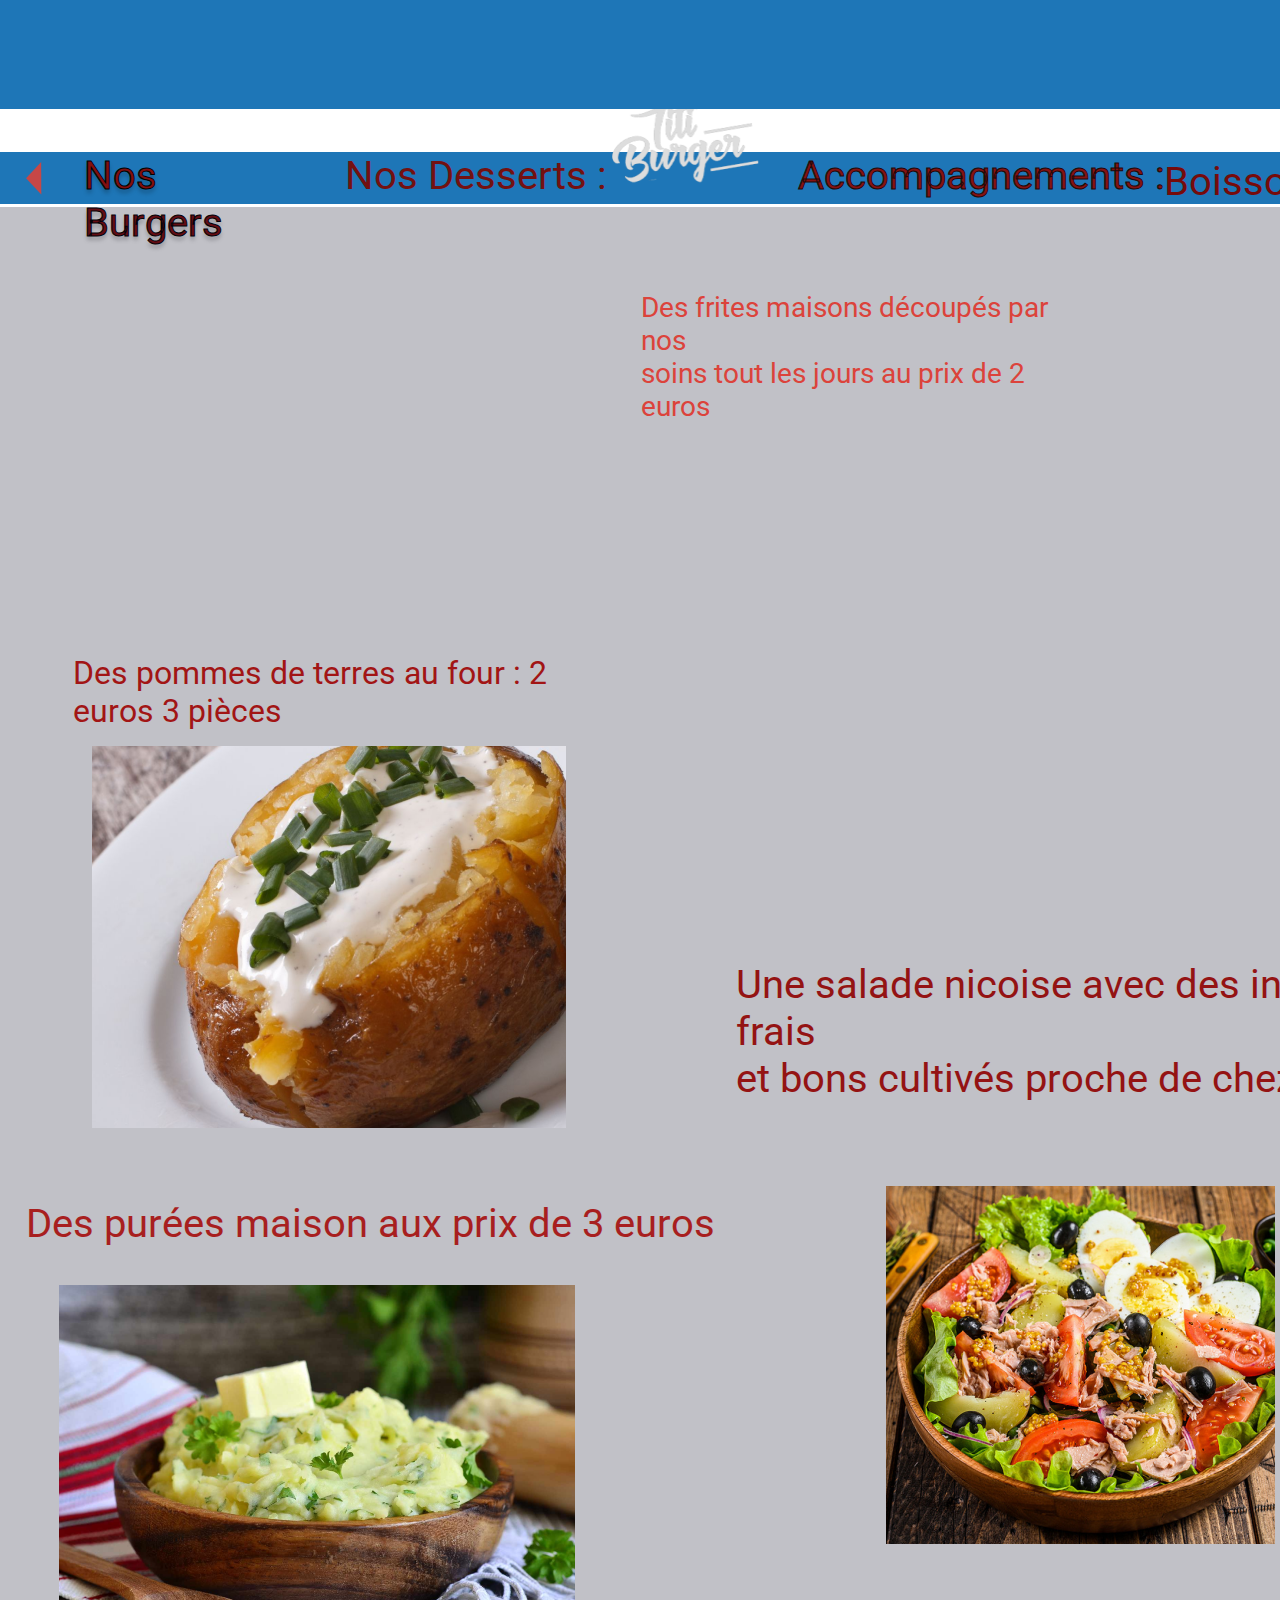
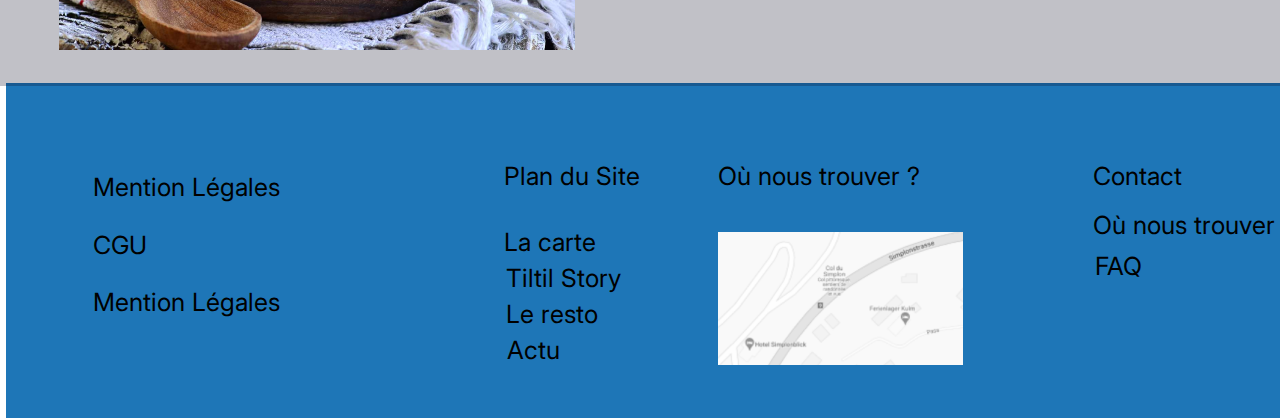
<file: piti burger/Accompagnements.html>
<!DOCTYPE html>
<html>
  <head>
    <meta charset="utf-8" />
    <meta name="viewport" content="initial-scale=1, width=device-width" />
    <link rel="stylesheet" href="./Accompagnements.css" />

    <link
      rel="stylesheet"
      href="https://fonts.googleapis.com/css2?family=Inter:wght@400&display=swap"
    />
    <link
      rel="stylesheet"
      href="https://fonts.googleapis.com/css2?family=Roboto:wght@400;800&display=swap"
    />
  </head>
  <body>
    <div class="accompagnements">
      <img
        class="accompagnements-child"
        alt=""
        src="public/rectangle-141.svg"
      />
      <div class="plan-du-site1">Plan du Site</div>
      <div class="o-nous-trouver2">Où nous trouver ?</div>
      <div class="mention-lgales1">Mention Légales</div>
      <div class="cgu1">CGU</div>
      <div class="la-carte1">La carte</div>
      <div class="contact1">Contact</div>
      <div class="tiltil-story1">Tiltil Story</div>
      <div class="o-nous-trouver3">Où nous trouver ?</div>
      <div class="le-resto2">Le resto</div>
      <div class="faq1">FAQ</div>
      <div class="actu1">Actu</div>
      <div class="mention-lgales2">Mention Légales</div>
      <img class="image-4-icon1" alt="" src="public/image-4@2x.png" /><img
        class="iconsaxlinearinstagram1"
        alt=""
        src="public/iconsaxlinearinstagram1.svg"
      /><img
        class="iconsaxlinearfacebook1"
        alt=""
        src="public/iconsaxlinearfacebook1.svg"
      />
      <div class="accompagnements-item"></div>
      <img
        class="accompagnements-inner"
        alt=""
        src="public/polygon-4.svg"
        id="polygonIcon"
      /><img class="accompagnements-child1" alt="" src="public/polygon-5.svg" />
      <div class="nos-burgers" id="nosBurgersText">Nos Burgers</div>
      <div class="boissons" id="boissonsText">Boissons</div>
      <div class="nos-desserts" id="nosDesserts">Nos Desserts :</div>
      <img class="image-10-icon" alt="" src="public/image-10@2x.png" />
      <div class="accompagnements-child2"></div>
      <div class="burger-1"></div>
      <div class="des-frites-maisons-container">
        <p class="des-frites-maisons">Des frites maisons découpés par nos</p>
        <p class="soins-tout-les">soins tout les jours au prix de 2 euros</p>
      </div>
      <div class="des-pommes-de">
        Des pommes de terres au four : 2 euros 3 pièces
      </div>
      <div class="une-salade-nicoise-container">
        <p class="des-frites-maisons">
          Une salade nicoise avec des ingredients frais
        </p>
        <p class="soins-tout-les">et bons cultivés proche de chez nous.</p>
      </div>
      <div class="des-pures-maison">Des purées maison aux prix de 3 euros</div>
      <div class="accompagnements1">
        <p class="des-frites-maisons">Accompagnements :</p>
      </div>
      <img
        class="i34581-salade-nicoise-rapide-1-icon"
        alt=""
        src="public/i34581saladenicoiserapide-1@2x.png"
      /><img
        class="w1024h1024c1cx2592cy1728-1-icon"
        alt=""
        src="public/23784-w1024h1024c1cx2592cy1728-1@2x.png"
      /><img
        class="recette-puree-pommedeterre-cr-icon"
        alt=""
        src="public/recette-puree-pommedeterre-cresson@2x.png"
      />
      <div class="accompagnements-child3"></div>
    </div>

   
  </body>
</html>
</file>
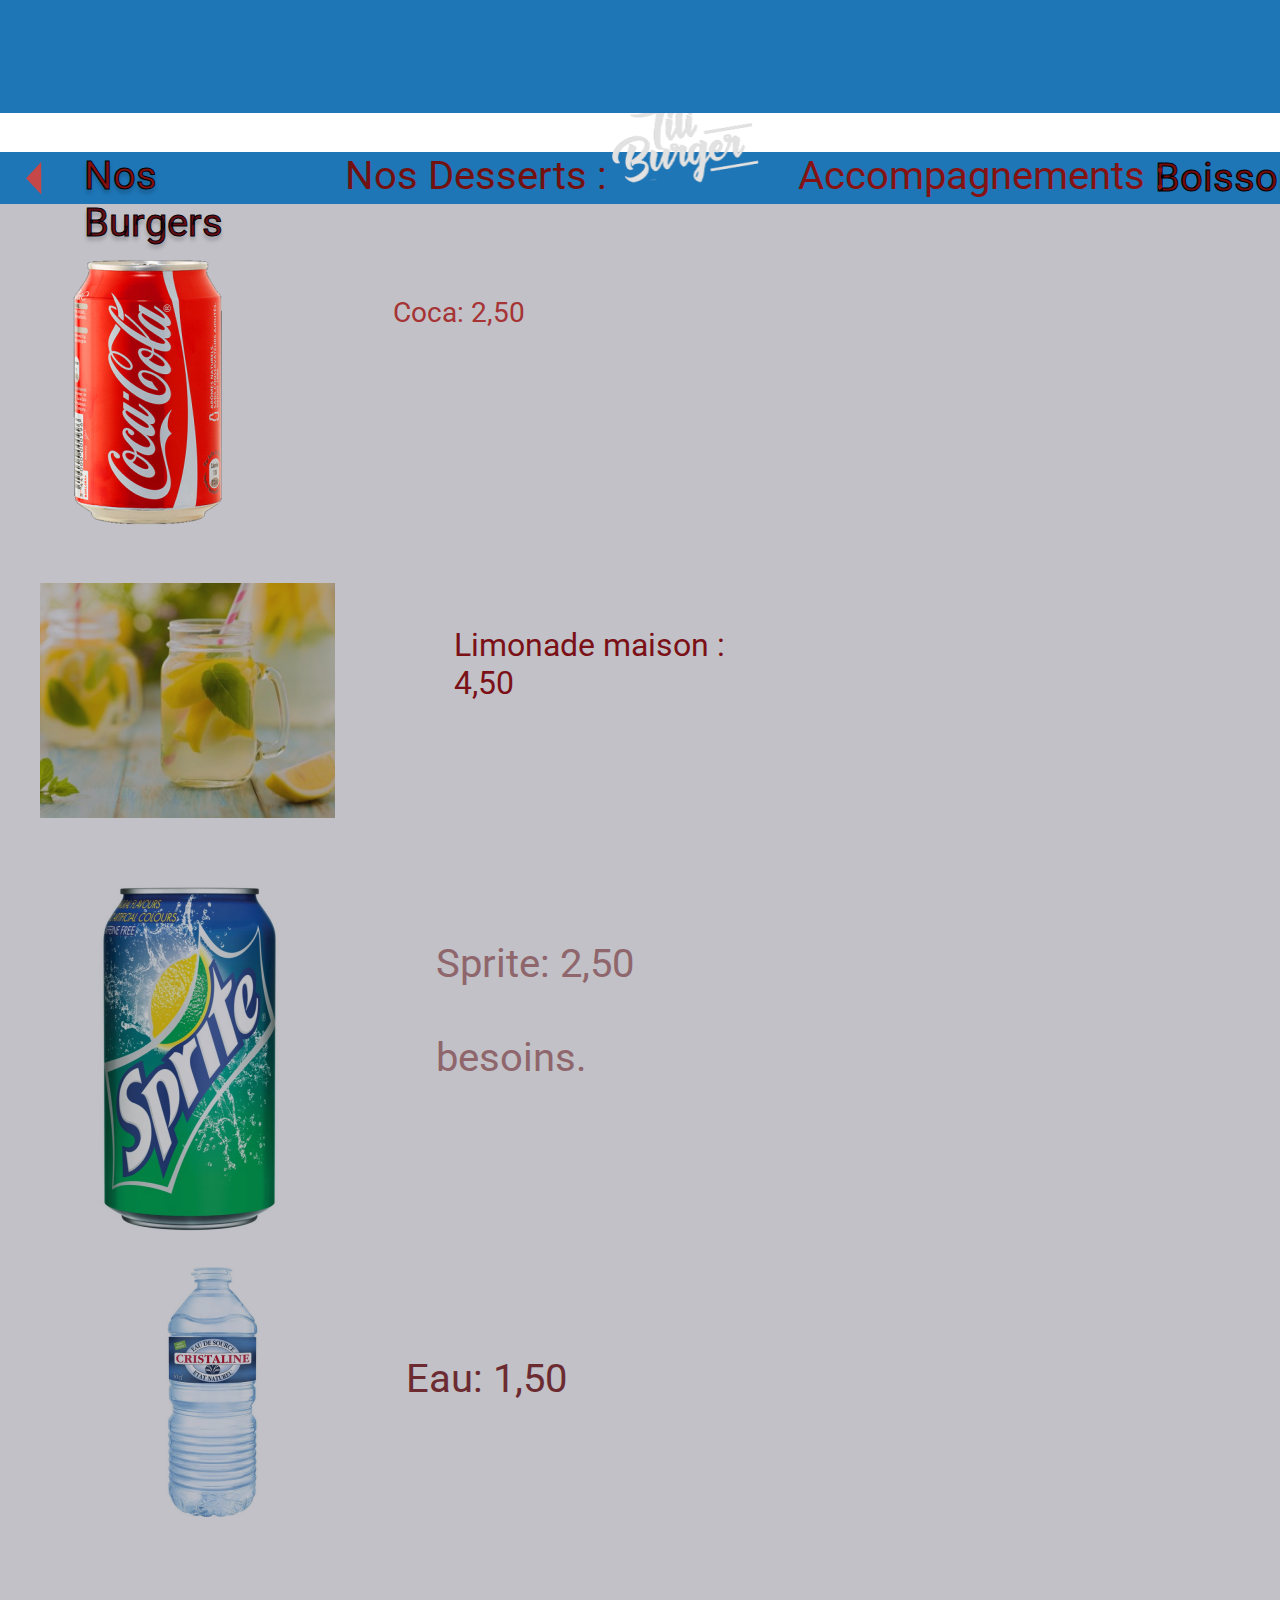
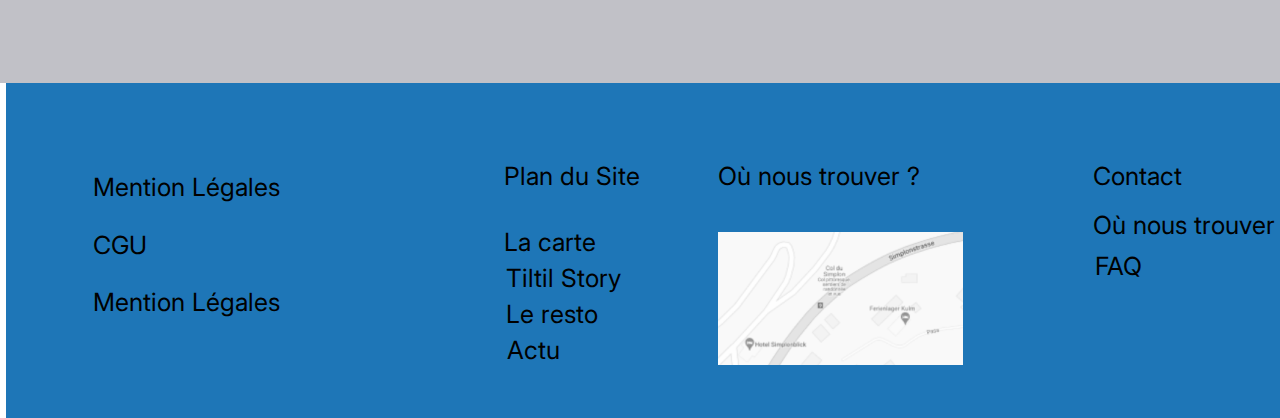
<file: piti burger/Boissons.html>
<!DOCTYPE html>
<html>
  <head>
    <meta charset="utf-8" />
    <meta name="viewport" content="initial-scale=1, width=device-width" />
    <link rel="stylesheet" href="./Boissons.css" />

    <link
      rel="stylesheet"
      href="https://fonts.googleapis.com/css2?family=Inter:wght@400&display=swap"
    />
    <link
      rel="stylesheet"
      href="https://fonts.googleapis.com/css2?family=Roboto:wght@400;800&display=swap"
    />
  </head>
  <body>
    <div class="boissons1">
      <img class="boissons-child" alt="" src="public/rectangle-141.svg" />
      <div class="plan-du-site2">Plan du Site</div>
      <div class="o-nous-trouver4">Où nous trouver ?</div>
      <div class="mention-lgales3">Mention Légales</div>
      <div class="cgu2">CGU</div>
      <div class="la-carte2">La carte</div>
      <div class="contact2">Contact</div>
      <div class="tiltil-story2">Tiltil Story</div>
      <div class="o-nous-trouver5">Où nous trouver ?</div>
      <div class="le-resto3">Le resto</div>
      <div class="faq2">FAQ</div>
      <div class="actu2">Actu</div>
      <div class="mention-lgales4">Mention Légales</div>
      <img class="image-4-icon2" alt="" src="public/image-4@2x.png" /><img
        class="iconsaxlinearinstagram2"
        alt=""
        src="public/iconsaxlinearinstagram1.svg"
      /><img
        class="iconsaxlinearfacebook2"
        alt=""
        src="public/iconsaxlinearfacebook1.svg"
      />
      <div class="boissons-item"></div>
      <img
        class="boissons-inner"
        alt=""
        src="public/polygon-4.svg"
        id="polygonIcon"
      /><img class="boissons-child1" alt="" src="public/polygon-5.svg" />
      <div class="nos-burgers1">Nos Burgers</div>
      <div class="boissons2">Boissons</div>
      <div class="nos-desserts1" id="nosDesserts">Nos Desserts :</div>
      <img class="image-10-icon1" alt="" src="public/image-101@2x.png" />
      <div class="boissons-child2"></div>
      <div class="coca-250">
        <p class="limonade-maison"><span>Coca: 2,50</span></p>
        <p class="blank-line"><span>&nbsp;</span></p>
      </div>
      <div class="limonade-maison-container">
        <p class="limonade-maison">Limonade maison : 4,50</p>
      </div>
      <img class="limonade-1-icon" alt="" src="public/limonade-1@2x.png" />
      <div class="sprite-250-besoins-container">
        <p class="limonade-maison"><span>Sprite: 2,50</span></p>
        <p class="euros"><span>&nbsp;</span></p>
        <p class="limonade-maison"><span>besoins.</span></p>
      </div>
      <img class="sprite-1-icon" alt="" src="public/sprite-1@2x.png" />
      <div class="eau-150-13-container">
        <p class="limonade-maison"><span>Eau: 1,50</span></p>
        <p class="euros"><span>13 euros</span></p>
        <p class="p"><span> </span></p>
      </div>
      <img class="eau-1-icon" alt="" src="public/eau-1@2x.png" />
      <div class="accompagnements3" id="accompagnementsText">
        <p class="limonade-maison">Accompagnements :</p>
      </div>
      <div class="boissons-child3"></div>
      <div class="boissons-child4"></div>
      <img class="image-12-icon" alt="" src="public/image-12@2x.png" />
    </div>
  </body>
</html>
</file>
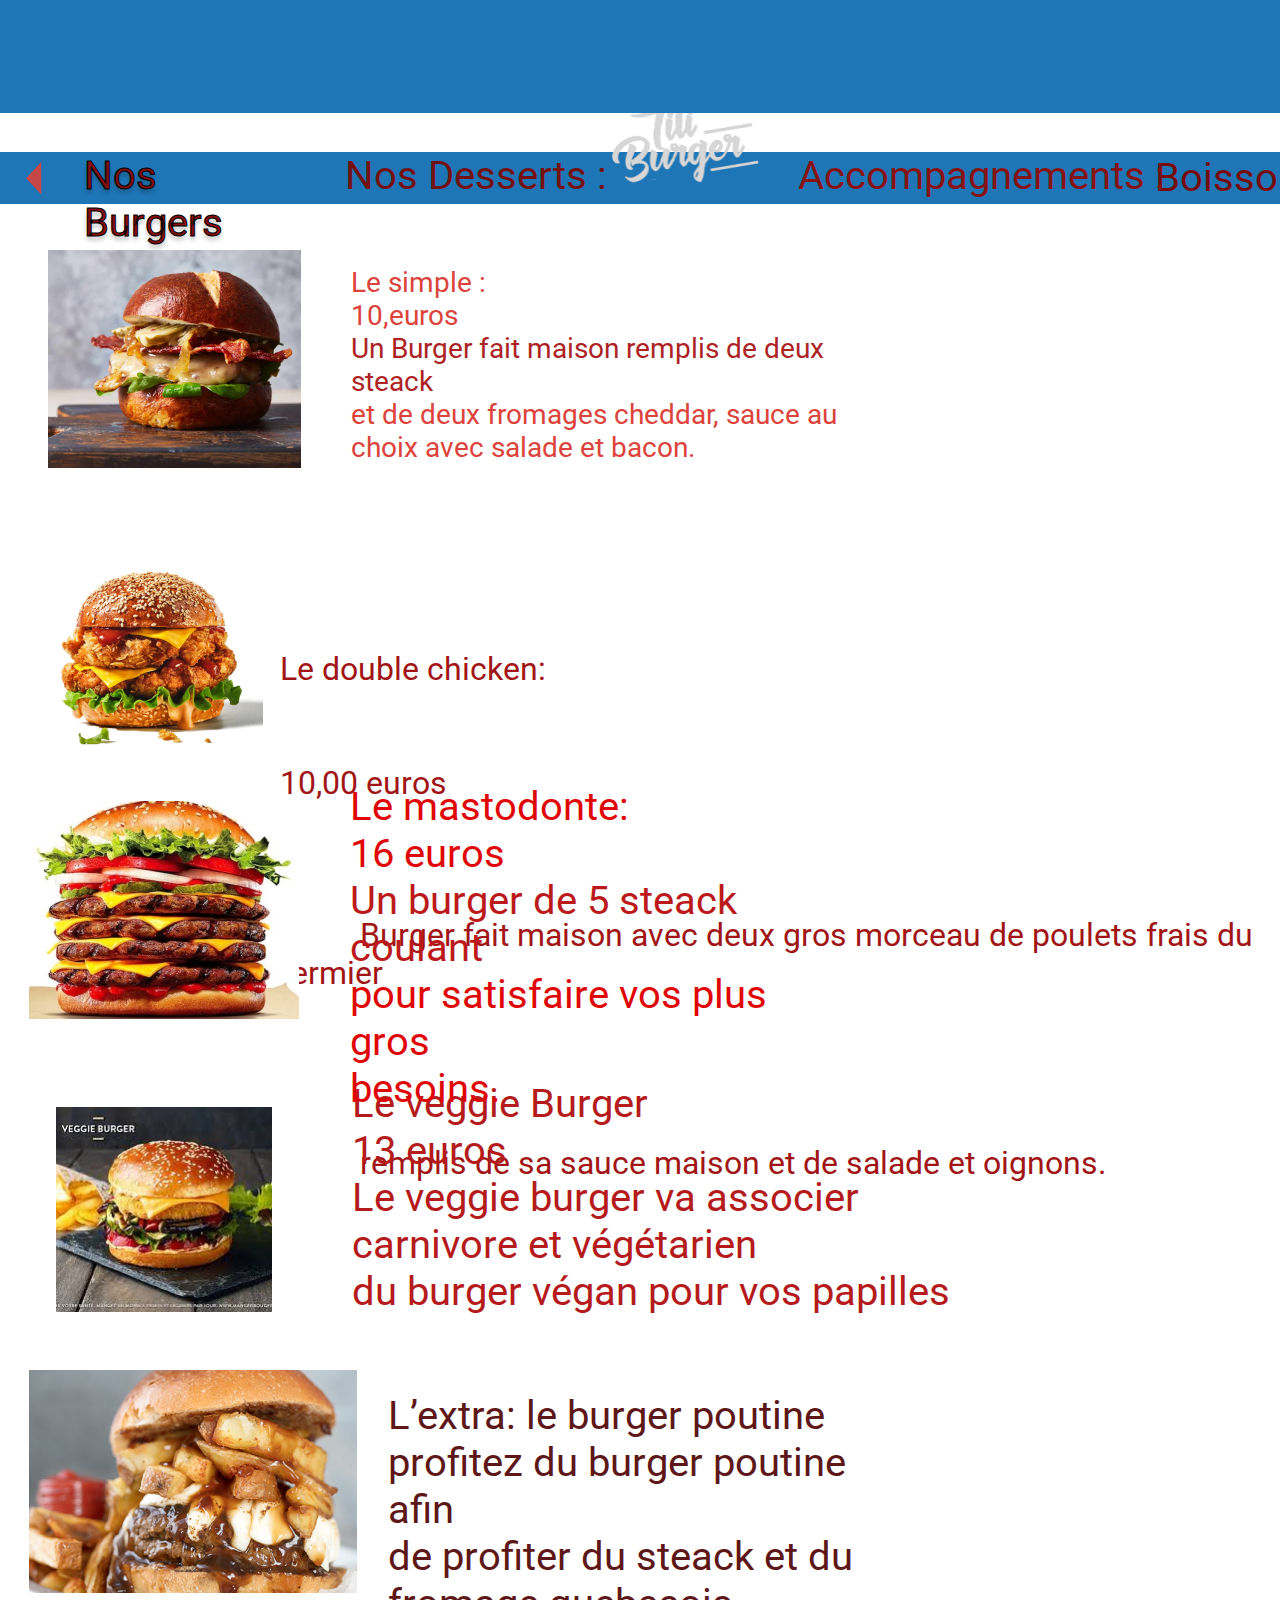
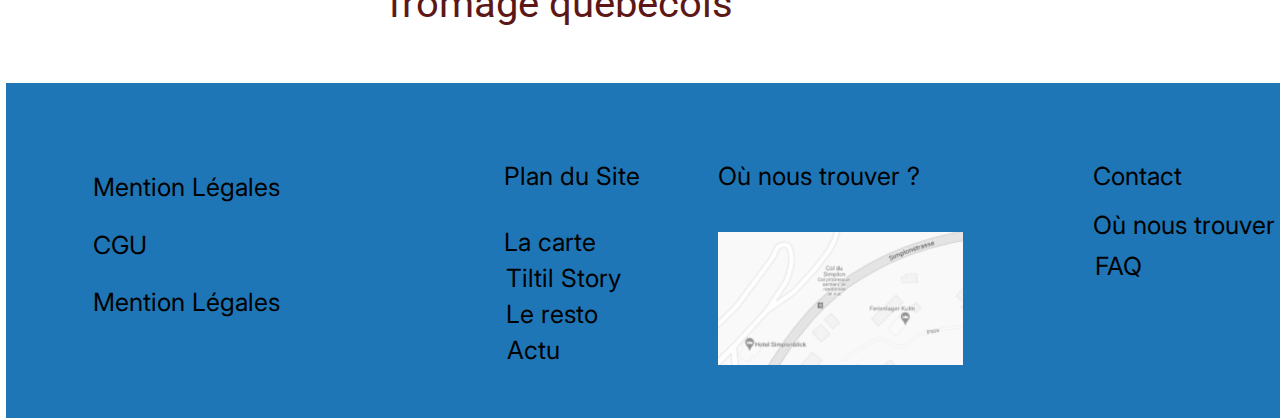
<file: piti burger/Burger.html>
<!DOCTYPE html>
<html>
  <head>
    <meta charset="utf-8" />
    <meta name="viewport" content="initial-scale=1, width=device-width" />
    <link rel="stylesheet" href="./Burger1.css" />

    <link
      rel="stylesheet"
      href="https://fonts.googleapis.com/css2?family=Inter:wght@400&display=swap"
    />
    <link
      rel="stylesheet"
      href="https://fonts.googleapis.com/css2?family=Roboto:wght@400;800&display=swap"
    />
  </head>

  <body>
    <div class="burger">
      <img class="burger-child" alt="" src="public/rectangle-141.svg" />
      <div class="plan-du-site8">Plan du Site</div>
      <div class="o-nous-trouver16">Où nous trouver ?</div>
      <div class="mention-lgales11">Mention Légales</div>
      <div class="cgu8">CGU</div>
      <div class="la-carte8">La carte</div>
      <div class="contact8">Contact</div>
      <div class="tiltil-story8">Tiltil Story</div>
      <div class="o-nous-trouver17">Où nous trouver ?</div>
      <div class="le-resto9">Le resto</div>
      <div class="faq8">FAQ</div>
      <div class="actu8">Actu</div>
      <div class="mention-lgales12">Mention Légales</div>
      <img class="image-4-icon8" alt="" src="public/image-4@2x.png" /><img
        class="iconsaxlinearinstagram8"
        alt=""
        src="public/iconsaxlinearinstagram8.svg"
      /><img
        class="iconsaxlinearfacebook8"
        alt=""
        src="public/iconsaxlinearfacebook8.svg"
      />
      <div class="burger-item"></div>
      <img
        class="burger-inner"
        alt=""
        src="public/polygon-4.svg"
        id="polygonIcon"
      /><img
        class="burger-child1"
        alt=""
        src="public/polygon-5.svg"
        id="polygonIcon1"
      />
      <div class="nos-burgers3">Nos Burgers</div>
      <div class="boissons4" id="boissonsText">Boissons</div>
      <div class="nos-desserts3" id="nosDesserts">Nos Desserts :</div>
      <img class="image-10-icon7" alt="" src="public/image-107@2x.png" /><img
        class="burger-1-icon"
        alt=""
        src="public/burger-1@2x.png"
      />
      <div class="burger-child2"></div>
      <img
        class="poutine-burger-1-icon1"
        alt=""
        src="public/poutine-burger--1@2x.png"
      />
      <div class="le-simple-container">
        <p class="le-simple"><span>Le simple :</span></p>
        <p class="le-simple"><span>10,euros</span></p>
        <p class="un-burger-fait-maison-remplis">
          <span>Un Burger fait maison remplis de deux steack</span>
        </p>
        <p class="le-simple">
          <span
            >et de deux fromages cheddar, sauce au choix avec salade et
            bacon.</span
          >
        </p>
      </div>
      <div class="le-double-chicken-container">
        <p class="le-simple">Le double chicken:</p>
        <p class="le-simple">10,00 euros</p>
        <p class="le-simple">
          Burger fait maison avec deux gros morceau de poulets frais du fermier
        </p>
        <p class="remplis-de-sa">
          remplis de sa sauce maison et de salade et oignons.
        </p>
      </div>
      <img class="burger-cinq-1" alt="" src="public/burger-cinq-1@2x.png" />
      <div class="le-veggie-burger-container">
        <p class="le-simple">Le veggie Burger</p>
        <p class="le-simple">13 euros</p>
        <p class="le-simple">Le veggie burger va associer</p>
        <p class="le-simple">carnivore et végétarien</p>
        <p class="remplis-de-sa">du burger végan pour vos papilles</p>
      </div>
      <img class="veggie-1-icon" alt="" src="public/veggie-1@2x.png" />
      <div class="lextra-le-burger-container">
        <p class="le-simple">L’extra: le burger poutine</p>
        <p class="le-simple">profitez du burger poutine afin</p>
        <p class="le-simple">de profiter du steack et du</p>
        <p class="remplis-de-sa">fromage quebecois</p>
      </div>
      <div class="sand-timer"></div>
      <div class="accompagnements7" id="accompagnementsText">
        <p class="le-simple">Accompagnements :</p>
      </div>
      <img class="burger-poulet-1" alt="" src="public/burger-poulet-1@2x.png" />
      <div class="burger-child3"></div>
      <div class="le-mastodonte-16-container">
        <p class="le-simple"><span>Le mastodonte:</span></p>
        <p class="le-simple"><span>16 euros</span></p>
        <p class="un-burger-de-5-steack-coulant">
          <span>Un burger de 5 steack coulant</span>
        </p>
        <p class="le-simple"><span>pour satisfaire vos plus gros</span></p>
        <p class="le-simple"><span>besoins.</span></p>
      </div>
    </div>
  </body>
</html>
</file>
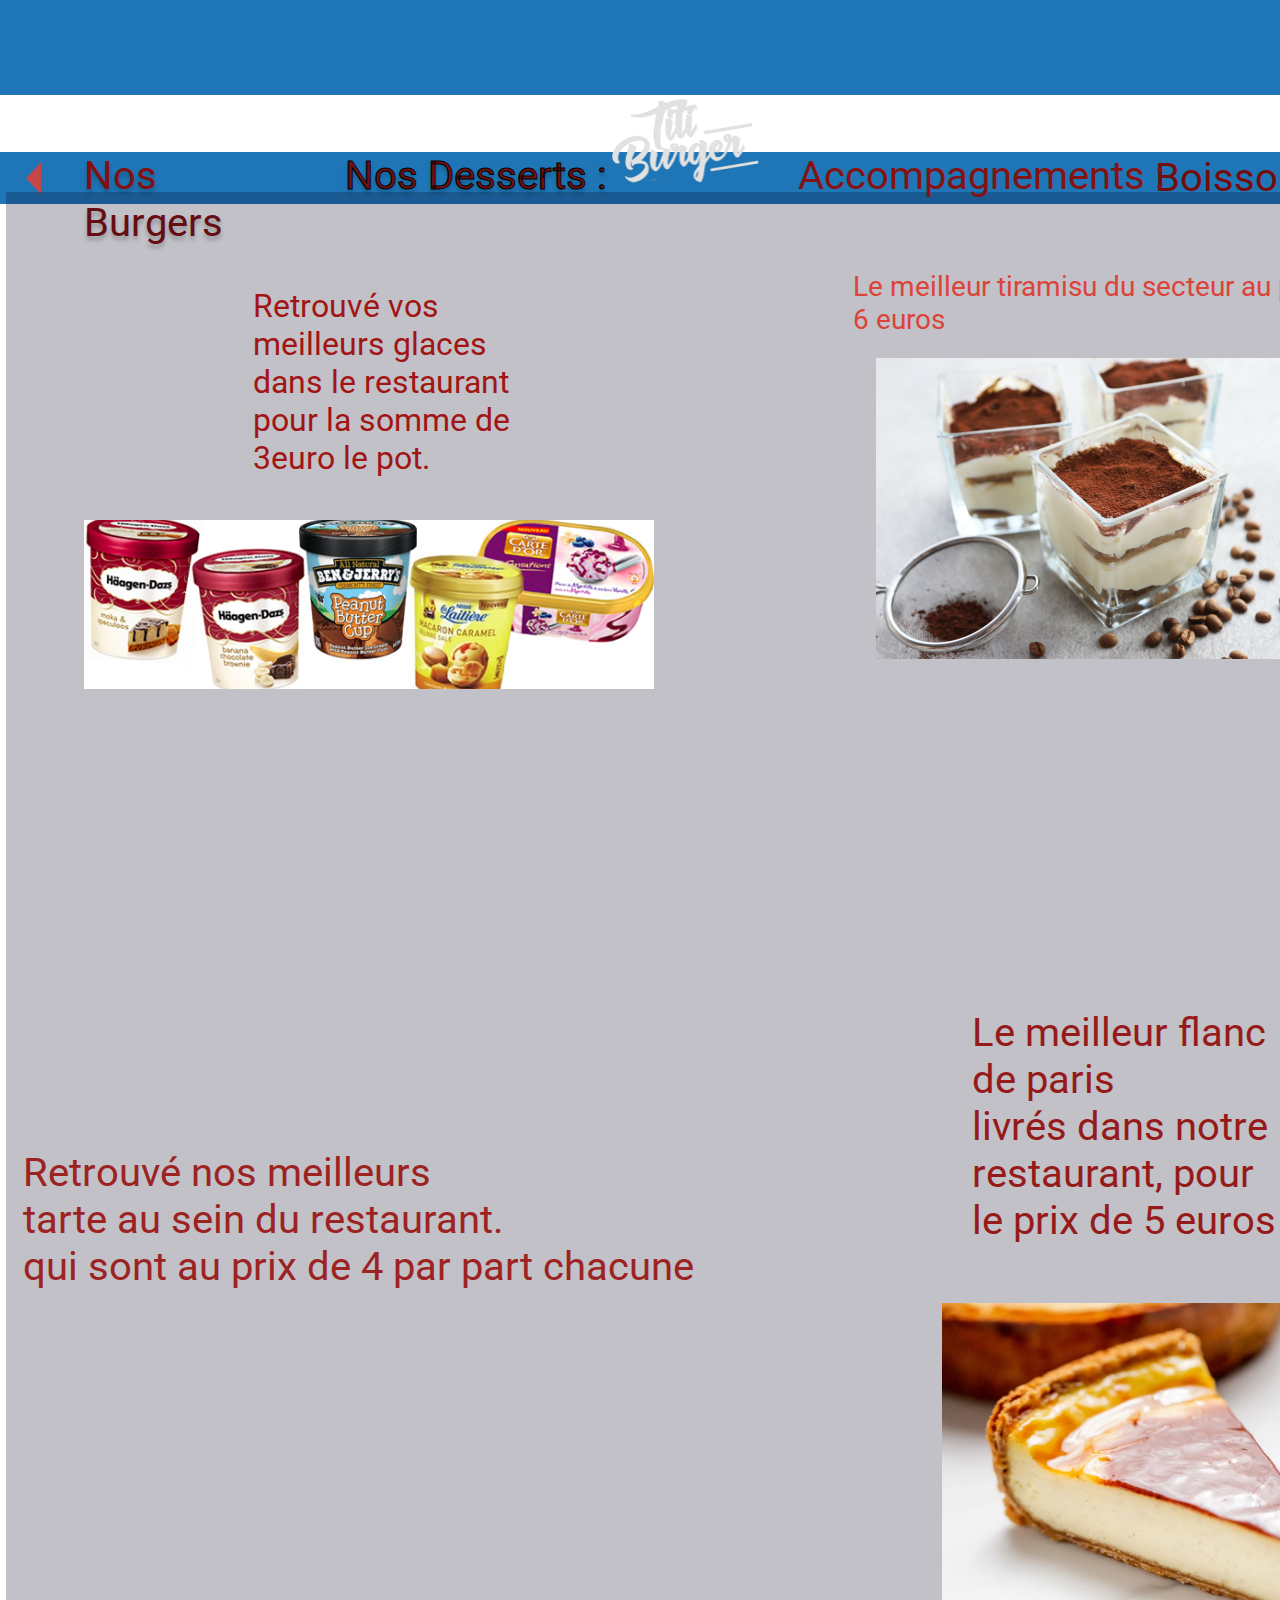
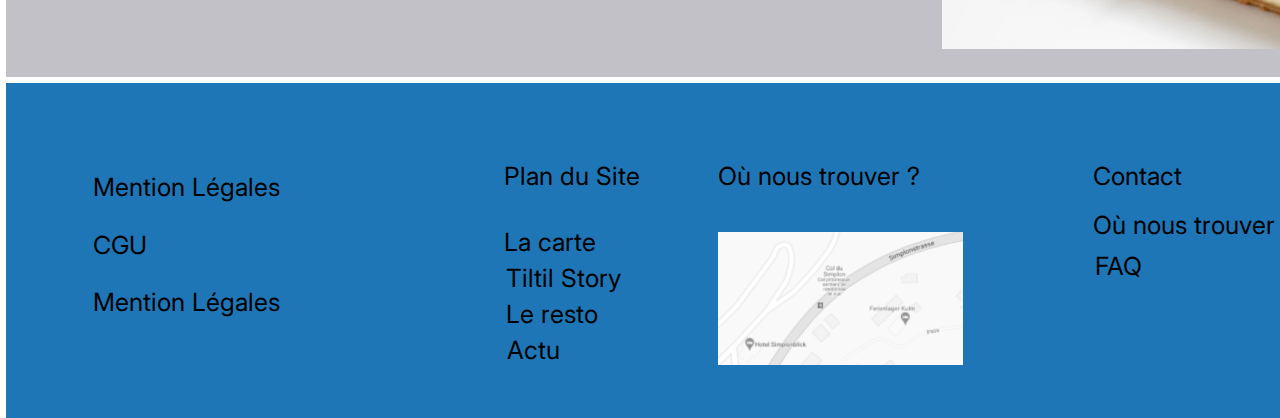
<file: piti burger/Dessert.html>
<!DOCTYPE html>
<html>
  <head>
    <meta charset="utf-8" />
    <meta name="viewport" content="initial-scale=1, width=device-width" />
    <title>titi burger</title>
    <link rel="stylesheet" href="./Dessert.css" />

    <link
      rel="stylesheet"
      href="https://fonts.googleapis.com/css2?family=Inter:wght@400&display=swap"
    />
    <link
      rel="stylesheet"
      href="https://fonts.googleapis.com/css2?family=Roboto:wght@400;800&display=swap"
    />
  </head>
  <body>
    <div class="dessert">
      <img class="dessert-child" alt="" src="public/rectangle-141.svg" />
      <div class="plan-du-site3">Plan du Site</div>
      <div class="o-nous-trouver6">Où nous trouver ?</div>
      <div class="mention-lgales5">Mention Légales</div>
      <div class="cgu3">CGU</div>
      <div class="la-carte3">La carte</div>
      <div class="contact3">Contact</div>
      <div class="tiltil-story3">Tiltil Story</div>
      <div class="o-nous-trouver7">Où nous trouver ?</div>
      <div class="le-resto4">Le resto</div>
      <div class="faq3">FAQ</div>
      <div class="actu3">Actu</div>
      <div class="mention-lgales6">Mention Légales</div>
      <img class="image-4-icon3" alt="" src="public/image-4@2x.png" /><img
        class="iconsaxlinearinstagram3"
        alt=""
        src="public/iconsaxlinearinstagram1.svg"
      /><img
        class="iconsaxlinearfacebook3"
        alt=""
        src="public/iconsaxlinearfacebook1.svg"
      />
      <div class="dessert-item"></div>
      <img
        class="dessert-inner"
        alt=""
        src="public/polygon-4.svg"
        id="polygonIcon"
      /><img class="dessert-child1" alt="" src="public/polygon-5.svg" />
      <div class="nos-burgers2" id="nosBurgersText">Nos Burgers</div>
      <div class="boissons3" id="boissonsText">Boissons</div>
      <div class="nos-desserts2">Nos Desserts :</div>
      <img class="image-10-icon2" alt="" src="public/image-101@2x.png" />
      <div class="dessert-child2"></div>
      <div class="le-meilleur-tiramisu">
        Le meilleur tiramisu du secteur au prix de 6 euros
      </div>
      <div class="retrouv-vos-meilleurs">
        Retrouvé vos meilleurs glaces dans le restaurant pour la somme de 3euro
        le pot.
      </div>
      <img class="flanc-1-icon" alt="" src="public/flanc-1@2x.png" />
      <div class="le-meilleur-flanc-container">
        <p class="le-meilleur-flanc">Le meilleur flanc de paris</p>
        <p class="le-meilleur-flanc">
          livrés dans notre restaurant, pour le prix de 5 euros
        </p>
      </div>
      <div class="retrouv-nos-meilleurs-container">
        <p class="le-meilleur-flanc">Retrouvé nos meilleurs</p>
        <p class="le-meilleur-flanc">tarte au sein du restaurant.</p>
        <p class="le-meilleur-flanc">qui sont au prix de 4 par part chacune</p>
      </div>
      <div class="accompagnements5" id="accompagnementsText">
        <p class="le-meilleur-flanc">Accompagnements :</p>
      </div>
      <img
        class="pexels-furkan-ismail-dokuzlar-icon"
        alt=""
        src="public/pexelsfurkanismaildokuzlar13164433-1@2x.png"
      /><img
        class="glaces-les-nouveaux-parfums-de-icon"
        alt=""
        src="public/glaceslesnouveauxparfumsdelete2013-1@2x.png"
      />
      <div class="dessert-child3"></div>
    </div>

   
  </body>
</html>
</file>
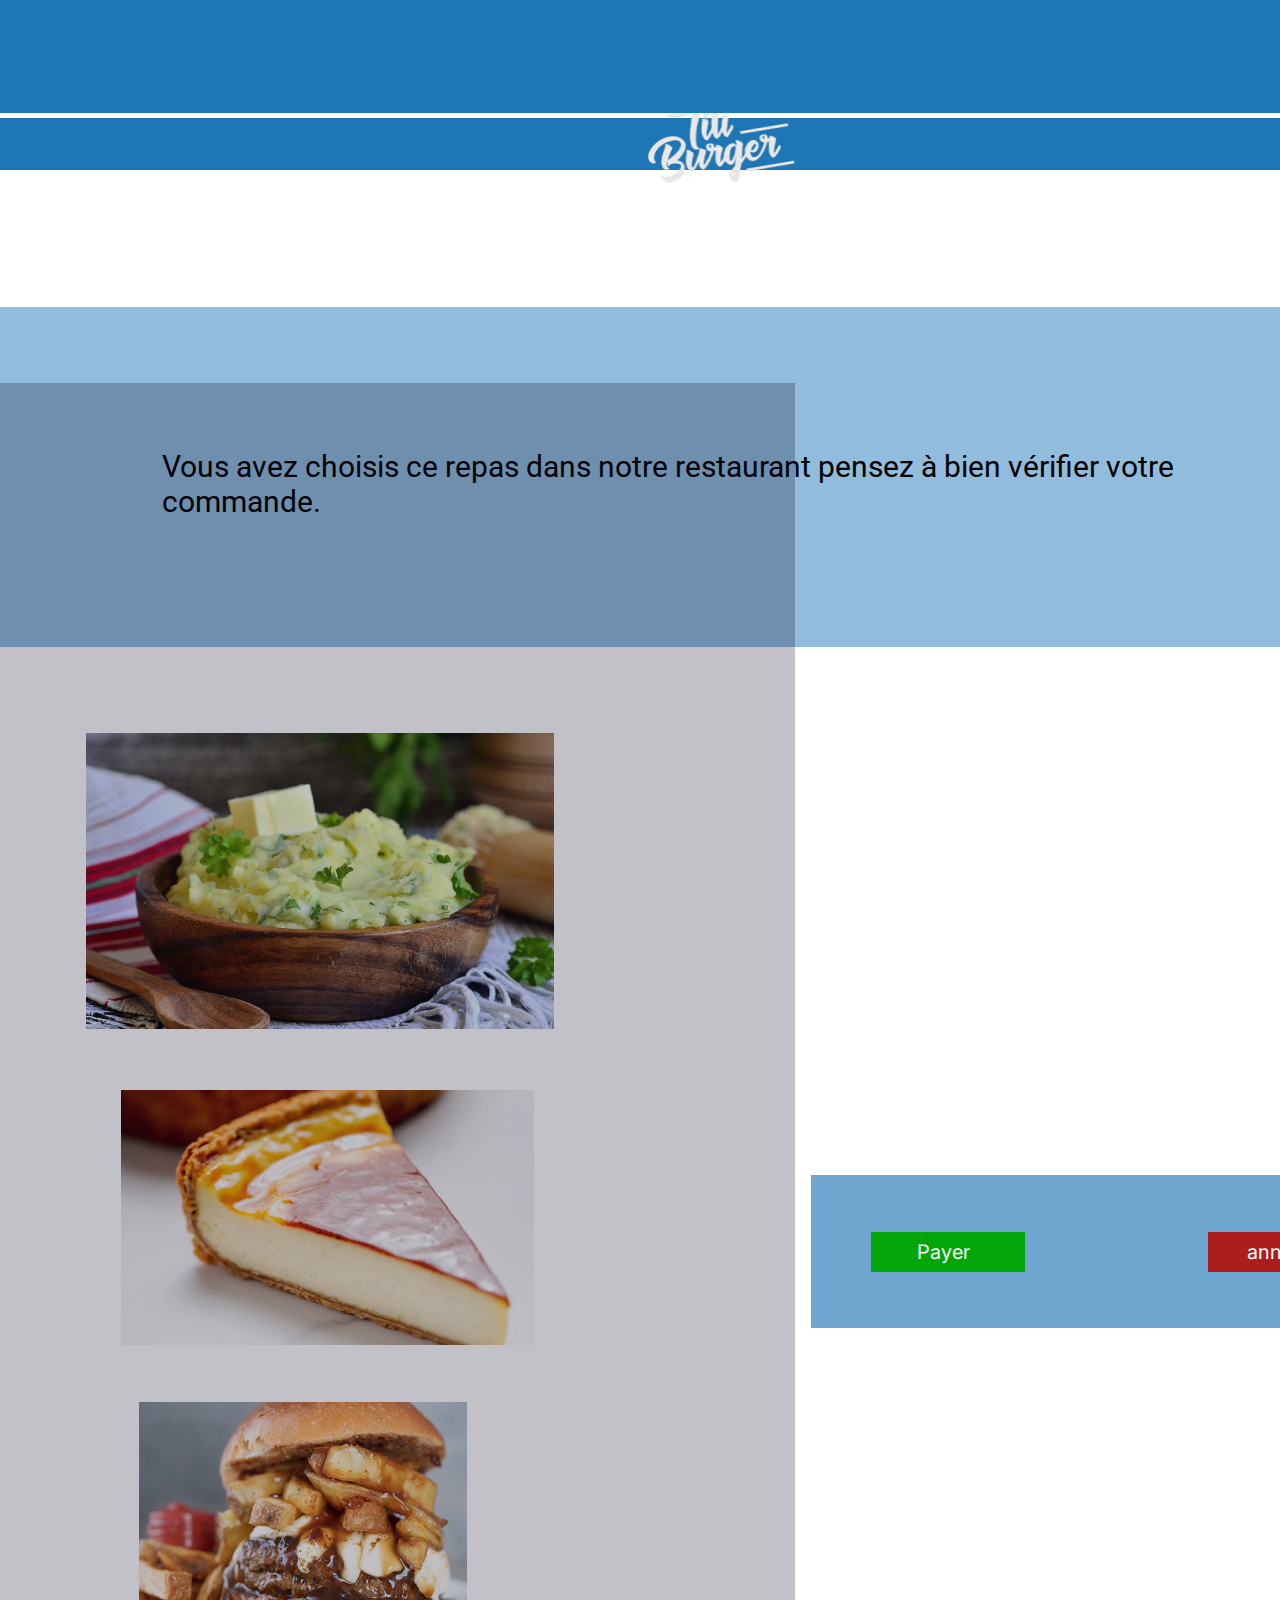
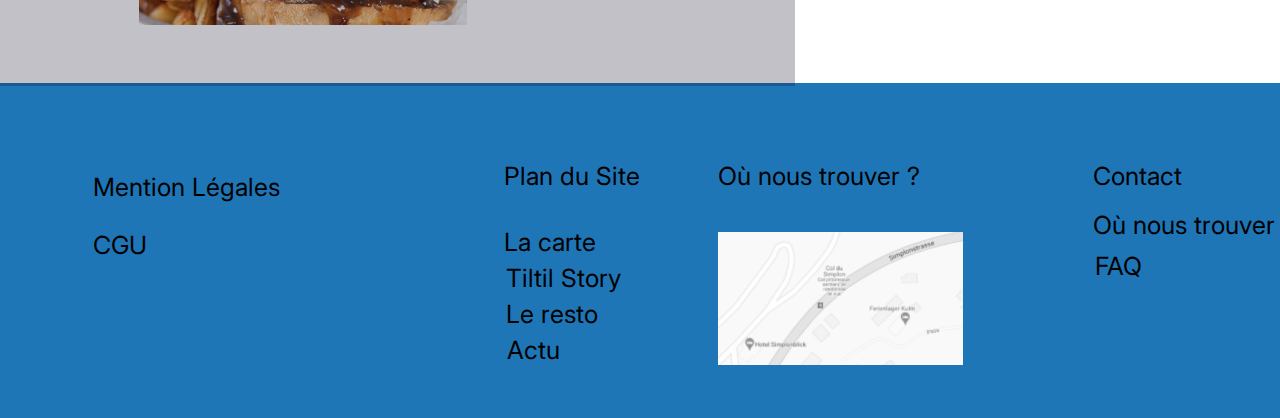
<file: piti burger/MIIOM.html>
<!DOCTYPE html>
<html>
  <head>
    <meta charset="utf-8" />
    <meta name="viewport" content="initial-scale=1, width=device-width" />
    <link rel="stylesheet" href="./MIIOM.css" />

    <link
      rel="stylesheet"
      href="https://fonts.googleapis.com/css2?family=Inter:wght@400&display=swap"
    />
    <link
      rel="stylesheet"
      href="https://fonts.googleapis.com/css2?family=Roboto:wght@400;800&display=swap"
    />
  </head>
  <body>
    <div class="miiom">
      <img class="miiom-child" alt="" src="public/rectangle-144.svg" />
      <div class="plan-du-site7">Plan du Site</div>
      <div class="o-nous-trouver14">Où nous trouver ?</div>
      <div class="mention-lgales10">Mention Légales</div>
      <div class="cgu7">CGU</div>
      <div class="la-carte7">La carte</div>
      <div class="contact7">Contact</div>
      <div class="tiltil-story7">Tiltil Story</div>
      <div class="o-nous-trouver15">Où nous trouver ?</div>
      <div class="le-resto8">Le resto</div>
      <div class="faq7">FAQ</div>
      <div class="actu7">Actu</div>
      <img class="image-4-icon7" alt="" src="public/image-4@2x.png" /><img
        class="iconsaxlinearinstagram7"
        alt=""
        src="public/iconsaxlinearinstagram7.svg"
      /><img
        class="iconsaxlinearfacebook7"
        alt=""
        src="public/iconsaxlinearfacebook7.svg"
      />
      <div class="miiom-item"></div>
      <img class="image-10-icon6" alt="" src="public/image-106@2x.png" />
      <div class="miiom-inner"></div>
      <div class="miiom-child1"></div>
      <div class="miiom-child2" id="rectangle4"></div>
      <div class="miiom-child3"></div>
      <div class="payer" id="payerText">Payer</div>
      <div class="annuler" id="annulerText">
        <p class="annuler1">annuler</p>
      </div>
      <div class="vous-avez-choisis">
        Vous avez choisis ce repas dans notre restaurant pensez à bien vérifier
        votre commande.
      </div>
      <img
        class="recette-puree-pommedeterre-cr-icon1"
        alt=""
        src="public/recette-puree-pommedeterre-cresson1@2x.png"
      /><img class="flanc-1-icon1" alt="" src="public/flanc-11@2x.png" /><img
        class="poutine-burger-1-icon"
        alt=""
        src="public/poutine-burger--1@2x.png"
      />
      <div class="miiom-child4"></div>
      <div class="miiom-child5"></div>
    </div>
  </body>
</html>
</file>
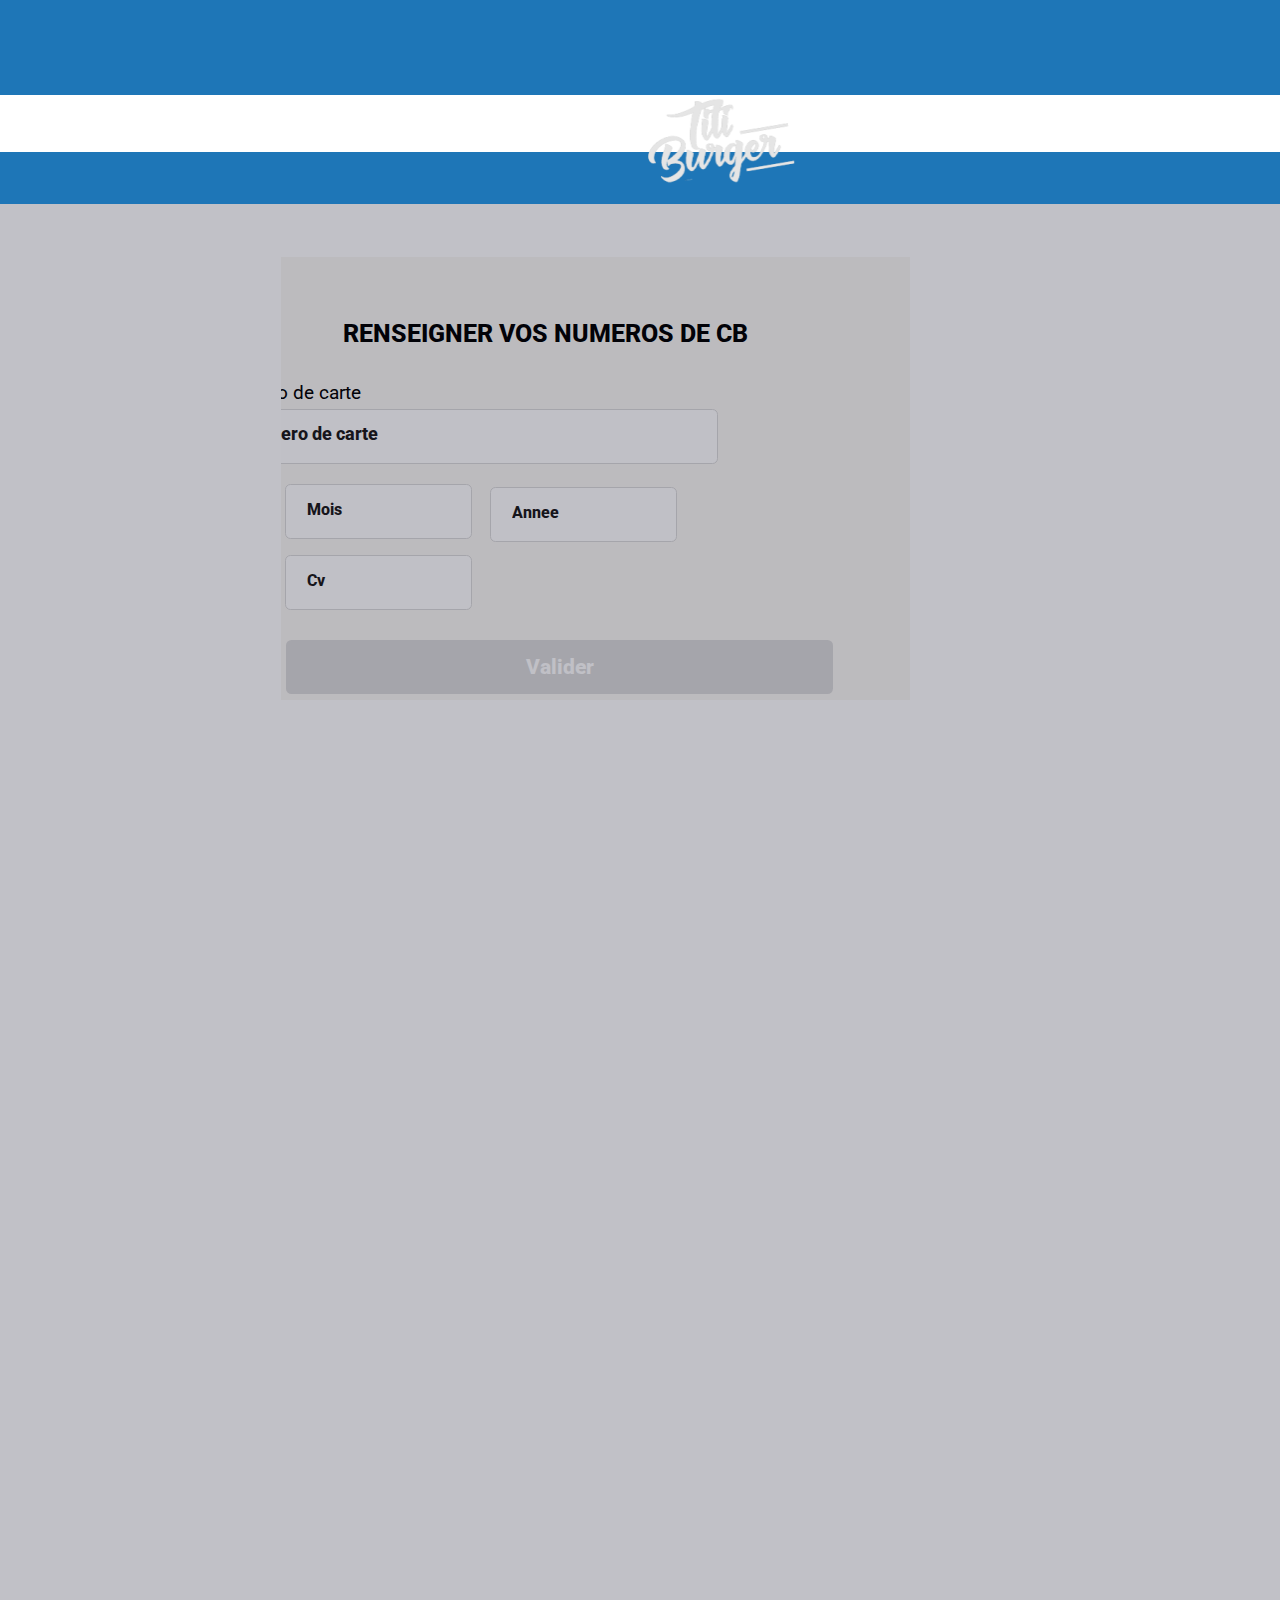
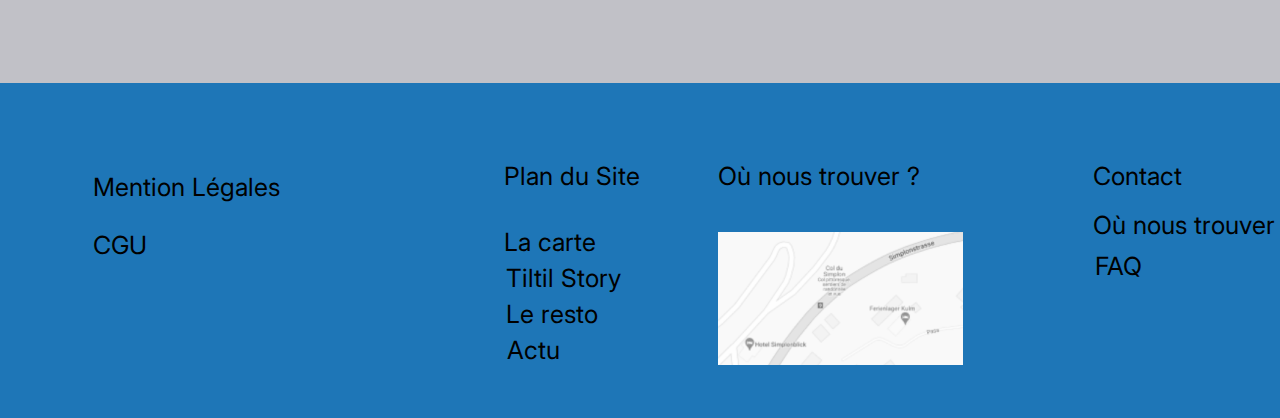
<file: piti burger/PAIEMENT.html>
<!DOCTYPE html>
<html>
  <head>
    <meta charset="utf-8" />
    <meta name="viewport" content="initial-scale=1, width=device-width" />
    <link rel="stylesheet" href="./PAIEMENT.css" />

    <link
      rel="stylesheet"
      href="https://fonts.googleapis.com/css2?family=Inter:wght@400&display=swap"
    />
    <link
      rel="stylesheet"
      href="https://fonts.googleapis.com/css2?family=Roboto:wght@400;800&display=swap"
    />
  </head>
  <body>
    <div class="paiement">
      <img class="paiement-child" alt="" src="public/rectangle-144.svg" />
      <div class="plan-du-site5">Plan du Site</div>
      <div class="o-nous-trouver10">Où nous trouver ?</div>
      <div class="mention-lgales8">Mention Légales</div>
      <div class="cgu5">CGU</div>
      <div class="la-carte5">La carte</div>
      <div class="contact5">Contact</div>
      <div class="tiltil-story5">Tiltil Story</div>
      <div class="o-nous-trouver11">Où nous trouver ?</div>
      <div class="le-resto6">Le resto</div>
      <div class="faq5">FAQ</div>
      <div class="actu5">Actu</div>
      <img class="image-4-icon5" alt="" src="public/image-4@2x.png" /><img
        class="iconsaxlinearinstagram5"
        alt=""
        src="public/iconsaxlinearinstagram4.svg"
      /><img
        class="iconsaxlinearfacebook5"
        alt=""
        src="public/iconsaxlinearfacebook4.svg"
      />
      <div class="paiement-item"></div>
      <img class="image-10-icon4" alt="" src="public/image-104@2x.png" />
      <div class="divfinalize-login1">
        <div class="div1">
          <div class="renseigner-vos-numeros">renseigner vos numeros de CB</div>
          <div class="formform">
            <div class="div2">
              <div></div>
              <div class="fio-input-container">
                <div class="numero-de-carte">Numero de carte</div>
                <div class="input">
                  <div class="divplaceholder">
                    <div class="mois">Numero de carte</div>
                  </div>
                </div>
              </div>
            </div>
            <div class="button" id="buttonContainer">
              <div class="valider">Valider</div>
            </div>
            <div class="input1">
              <div class="divplaceholder1"><div class="mois">Mois</div></div>
            </div>
            <div class="input2">
              <div class="divplaceholder1"><div class="cv">Cv</div></div>
            </div>
            <div class="input3">
              <div class="divplaceholder1"><div class="mois">Annee</div></div>
            </div>
          </div>
        </div>
      </div>
      <div class="paiement-inner"></div>
      <div class="paiement-child1"></div>
    </div>
  </body>
</html>
</file>
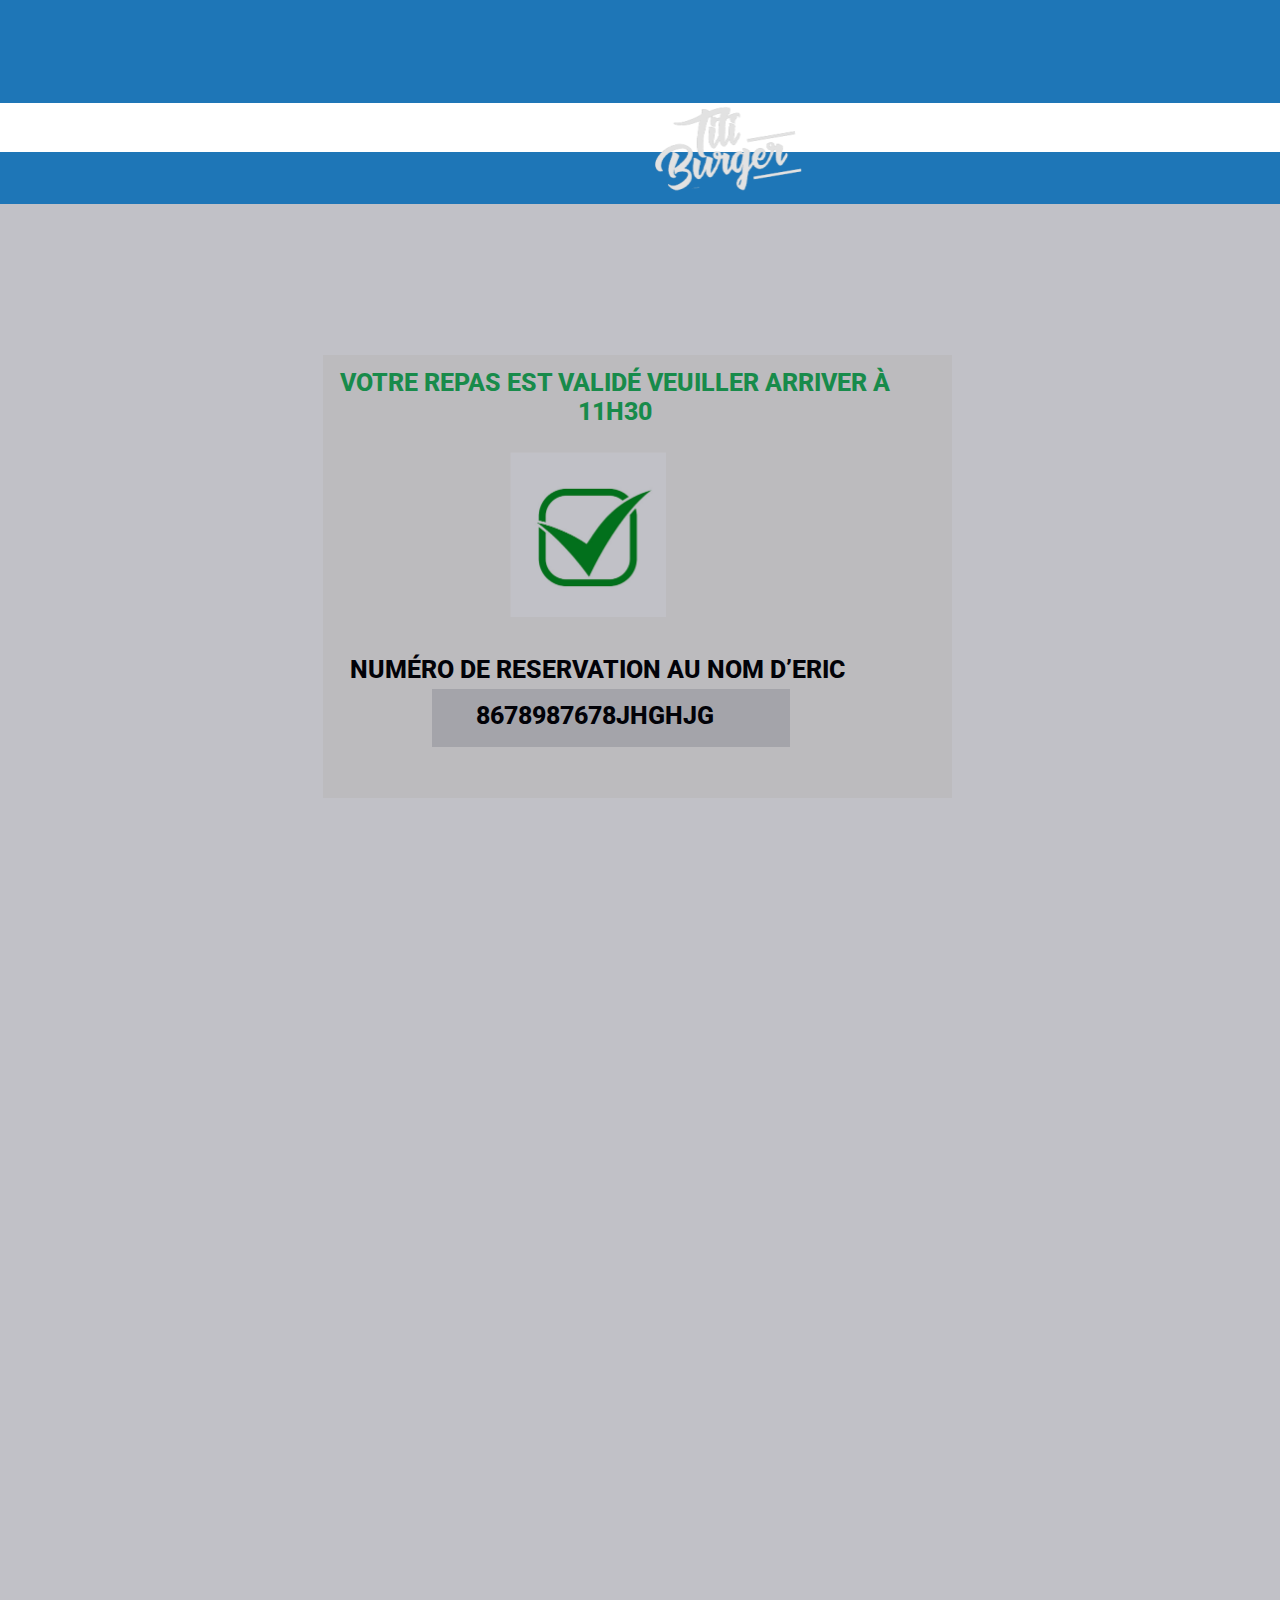
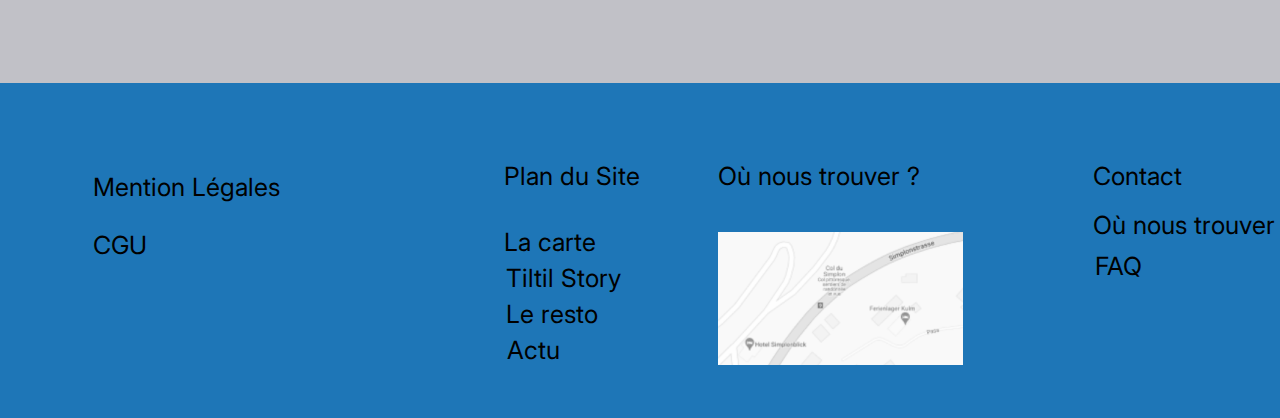
<file: piti burger/RESERVATION.html>
<!DOCTYPE html>
<html>
  <head>
    <meta charset="utf-8" />
    <meta name="viewport" content="initial-scale=1, width=device-width" />
    <link rel="stylesheet" href="./RESERVATION.css" />

    <link
      rel="stylesheet"
      href="https://fonts.googleapis.com/css2?family=Inter:wght@400&display=swap"
    />
    <link
      rel="stylesheet"
      href="https://fonts.googleapis.com/css2?family=Roboto:wght@400;800&display=swap"
    />
  </head>
  <body>
    <div class="reservation">
      <img class="reservation-child" alt="" src="public/rectangle-144.svg" />
      <div class="plan-du-site4">Plan du Site</div>
      <div class="o-nous-trouver8">Où nous trouver ?</div>
      <div class="mention-lgales7">Mention Légales</div>
      <div class="cgu4">CGU</div>
      <div class="la-carte4">La carte</div>
      <div class="contact4">Contact</div>
      <div class="tiltil-story4">Tiltil Story</div>
      <div class="o-nous-trouver9">Où nous trouver ?</div>
      <div class="le-resto5">Le resto</div>
      <div class="faq4">FAQ</div>
      <div class="actu4">Actu</div>
      <img class="image-4-icon4" alt="" src="public/image-4@2x.png" /><img
        class="iconsaxlinearinstagram4"
        alt=""
        src="public/iconsaxlinearinstagram4.svg"
      /><img
        class="iconsaxlinearfacebook4"
        alt=""
        src="public/iconsaxlinearfacebook4.svg"
      />
      <div class="reservation-item"></div>
      <img class="image-10-icon3" alt="" src="public/image-101@2x.png" />
      <div class="divfinalize-login">
        <div class="div">
          <div class="votre-repas-est-container">
            <p class="votre-repas-est">
              Votre repas est validé veuiller arriver à
            </p>
            <p class="h30">11h30</p>
          </div>
          <div class="div-child"></div>
          <div class="jhghjg">8678987678JHGHJG</div>
          <div class="numro-de-reservation">
            Numéro de reservation au nom d’eric
          </div>
          <img class="image-11-icon" alt="" src="public/image-11@2x.png" />
        </div>
      </div>
      <div class="reservation-inner"></div>
      <div class="reservation-child1"></div>
    </div>
  </body>
</html>
</file>
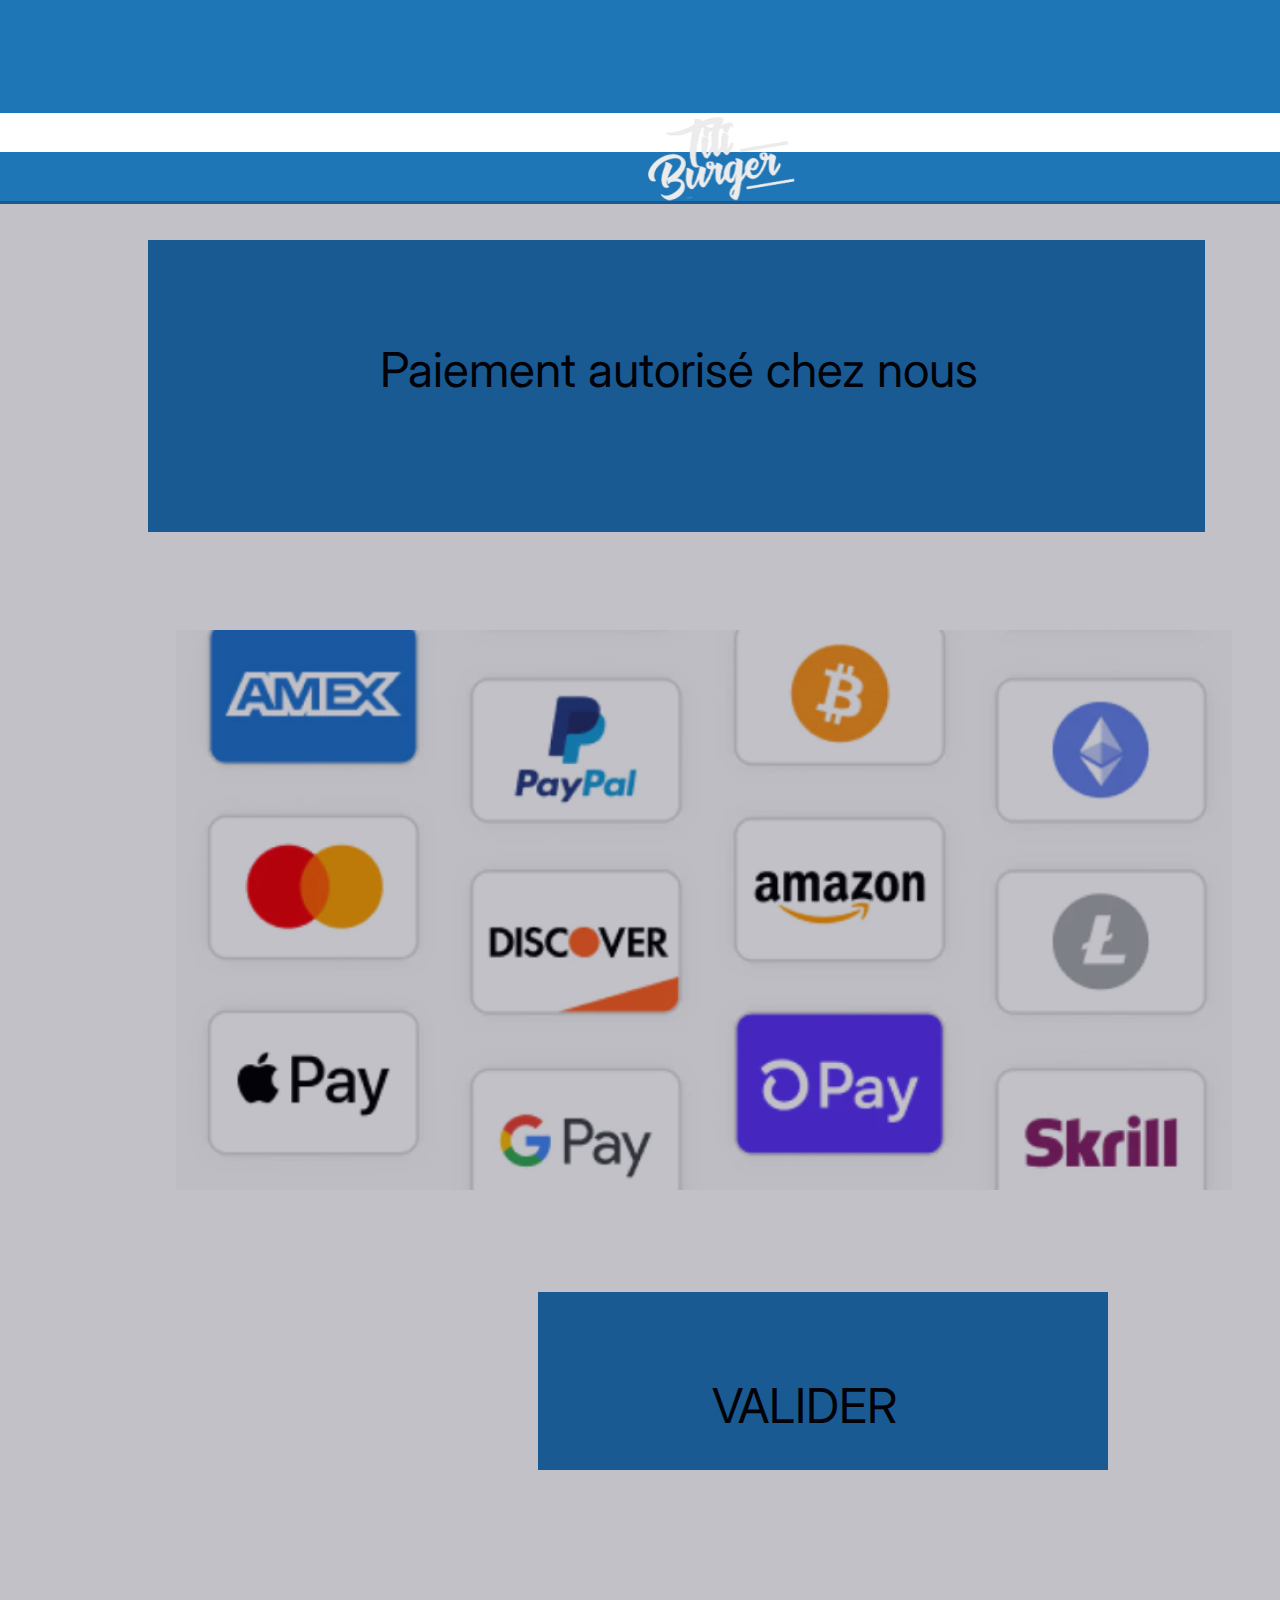
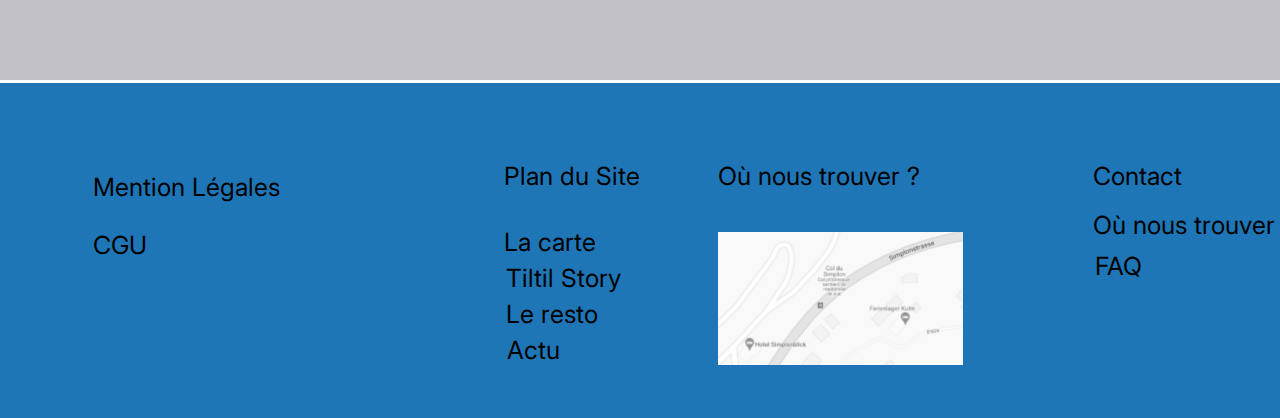
<file: piti burger/VALIDATION.html>
<!DOCTYPE html>
<html>
  <head>
    <meta charset="utf-8" />
    <meta name="viewport" content="initial-scale=1, width=device-width" />
    <link rel="stylesheet" href="./VALIDATION.css" />

    <link
      rel="stylesheet"
      href="https://fonts.googleapis.com/css2?family=Inter:wght@400&display=swap"
    />
    <link
      rel="stylesheet"
      href="https://fonts.googleapis.com/css2?family=Roboto:wght@400;800&display=swap"
    />
  </head>
  <body>
    <div class="validation">
      <img class="validation-child" alt="" src="public/rectangle-144.svg" />
      <div class="plan-du-site6">Plan du Site</div>
      <div class="o-nous-trouver12">Où nous trouver ?</div>
      <div class="mention-lgales9">Mention Légales</div>
      <div class="cgu6">CGU</div>
      <div class="la-carte6">La carte</div>
      <div class="contact6">Contact</div>
      <div class="tiltil-story6">Tiltil Story</div>
      <div class="o-nous-trouver13">Où nous trouver ?</div>
      <div class="le-resto7">Le resto</div>
      <div class="faq6">FAQ</div>
      <div class="actu6">Actu</div>
      <img class="image-4-icon6" alt="" src="public/image-4@2x.png" /><img
        class="iconsaxlinearinstagram6"
        alt=""
        src="public/iconsaxlinearinstagram4.svg"
      /><img
        class="iconsaxlinearfacebook6"
        alt=""
        src="public/iconsaxlinearfacebook4.svg"
      />
      <div class="validation-item"></div>
      <img class="image-10-icon5" alt="" src="public/image-105@2x.png" /><img
        class="logos-moyens-de-paiement-1-icon"
        alt=""
        src="public/logos-moyens-de-paiement-1@2x.png"
      />
      <div class="validation-inner"></div>
      <div class="paiement-autoris-chez">Paiement autorisé chez nous</div>
      <div class="validation-child1"></div>
      <div class="valider1" id="vALIDERText">VALIDER</div>
      <div class="validation-child2"></div>
      <div class="validation-child3"></div>
    </div>

    
  </body>
</html>
</file>
<file: piti burger/Accompagnements.css>
body {
  margin: 0;
  line-height: normal;
}
.accompagnements-child {
  position: absolute;
  top: 1683px;
  left: 0;
  width: 1440px;
  height: 335px;
}
.o-nous-trouver2,
.plan-du-site1 {
  position: absolute;
  top: 1761px;
  left: 504px;
}
.o-nous-trouver2 {
  left: 718px;
}
.cgu1,
.mention-lgales1 {
  position: absolute;
  top: 1772px;
  left: 93px;
}
.cgu1 {
  top: 1830px;
}
.contact1,
.la-carte1 {
  position: absolute;
  top: 1827px;
  left: 504px;
}
.contact1 {
  top: 1761px;
  left: 1093px;
  display: inline-block;
  width: 227px;
  height: 37px;
}
.o-nous-trouver3,
.tiltil-story1 {
  position: absolute;
  top: 1863px;
  left: 506px;
}
.o-nous-trouver3 {
  top: 1810px;
  left: 1093px;
  display: inline-block;
  width: 227px;
  height: 38px;
}
.le-resto2 {
  top: 1899px;
  left: 506px;
}
.actu1,
.faq1,
.le-resto2 {
  position: absolute;
}
.faq1 {
  top: 1851px;
  left: 1095px;
  display: inline-block;
  width: 227px;
  height: 37px;
}
.actu1 {
  top: 1935px;
  left: 507px;
}
.image-4-icon1,
.mention-lgales2 {
  position: absolute;
  top: 1887px;
  left: 93px;
}
.image-4-icon1 {
  top: 1832px;
  left: 718px;
  width: 245px;
  height: 133px;
  object-fit: cover;
}
.iconsaxlinearfacebook1,
.iconsaxlinearinstagram1 {
  position: absolute;
  top: 1749px;
  left: 1340px;
  width: 47px;
  height: 49px;
  overflow: hidden;
}
.iconsaxlinearfacebook1 {
  top: 1820px;
  left: 1343px;
  width: 40px;
  height: 46px;
}
.accompagnements-item {
  position: absolute;
  top: 152px;
  left: 0;
  background-color: #1e76b7;
  width: 1440px;
  height: 52px;
}
.accompagnements-child1,
.accompagnements-inner {
  position: absolute;
  top: 160.66px;
  width: 16.19px;
  height: 34.11px;
}
.accompagnements-inner {
  left: 1393.38px;
  cursor: pointer;
}
.accompagnements-child1 {
  left: 26.08px;
}
.boissons,
.nos-burgers,
.nos-desserts {
  position: absolute;
  font-size: 40px;
  font-family: Roboto;
  cursor: pointer;
}
.nos-burgers {
  top: 152px;
  left: 84px;
  color: #830f0f;
  display: inline-block;
  width: 215px;
  height: 49px;
  text-shadow: 0 4px 4px rgba(0, 0, 0, 0.25);
  -webkit-text-stroke: 1px #000;
}
.boissons,
.nos-desserts {
  top: 158px;
  left: 1164px;
  color: #760b0b;
}
.nos-desserts {
  top: 152px;
  left: 345px;
  color: #731111;
}
.image-10-icon {
  position: absolute;
  top: 95px;
  left: 608px;
  width: 151.41px;
  height: 97px;
  object-fit: cover;
}
.accompagnements-child2 {
  position: absolute;
  top: 207px;
  left: 0;
  background-color: rgba(8, 8, 30, 0.25);
  width: 1434px;
  height: 1479px;
}
.burger-1 {
  position: absolute;
  top: 250px;
  left: 575px;
  width: 253px;
  height: 218px;
}
.des-frites-maisons {
  margin-block-start: 0;
  margin-block-end: 0;
}
.soins-tout-les {
  margin: 0;
}
.des-frites-maisons-container,
.des-pommes-de,
.une-salade-nicoise-container {
  position: absolute;
  top: 291px;
  left: 641px;
  font-size: 28.44px;
  font-family: Roboto;
  color: #dc433b;
  display: inline-block;
  width: 418px;
  height: 137px;
}
.des-pommes-de,
.une-salade-nicoise-container {
  top: 654px;
  left: 73px;
  font-size: 32px;
  color: #a21515;
  width: 554px;
  height: 97px;
}
.une-salade-nicoise-container {
  top: 961px;
  left: 736px;
  font-size: 40px;
  color: #941313;
  width: 731px;
  height: 160px;
}
.accompagnements1,
.des-pures-maison {
  position: absolute;
  top: 1200px;
  left: 26px;
  font-size: 40px;
  font-family: Roboto;
  color: #a81f1f;
}
.accompagnements1 {
  top: 152px;
  left: 798px;
  color: #851313;
  -webkit-text-stroke: 1px #220808;
}
.i34581-salade-nicoise-rapide-1-icon,
.w1024h1024c1cx2592cy1728-1-icon {
  position: absolute;
  top: 1186px;
  left: 886px;
  width: 389px;
  height: 358px;
  object-fit: cover;
}
.w1024h1024c1cx2592cy1728-1-icon {
  top: 746px;
  left: 92px;
  width: 474px;
  height: 382px;
}
.recette-puree-pommedeterre-cr-icon {
  position: absolute;
  top: 1285px;
  left: 59px;
  width: 516px;
  height: 365px;
  object-fit: cover;
}
.accompagnements-child3 {
  position: absolute;
  top: -4px;
  left: -18px;
  background-color: #1e76b7;
  width: 1440px;
  height: 113px;
}
.accompagnements {
  position: relative;
  background-color: #fff;
  width: 100%;
  height: 2018px;
  overflow: hidden;
  text-align: left;
  font-size: 25px;
  color: #000;
  font-family: Inter;
}
</file>
<file: piti burger/Boissons.css>
body {
  margin: 0;
  line-height: normal;
}
.boissons-child {
  position: absolute;
  top: 1683px;
  left: 0;
  width: 1440px;
  height: 335px;
}
.o-nous-trouver4,
.plan-du-site2 {
  position: absolute;
  top: 1761px;
  left: 504px;
}
.o-nous-trouver4 {
  left: 718px;
}
.cgu2,
.mention-lgales3 {
  position: absolute;
  top: 1772px;
  left: 93px;
}
.cgu2 {
  top: 1830px;
}
.contact2,
.la-carte2 {
  position: absolute;
  top: 1827px;
  left: 504px;
}
.contact2 {
  top: 1761px;
  left: 1093px;
  display: inline-block;
  width: 227px;
  height: 37px;
}
.o-nous-trouver5,
.tiltil-story2 {
  position: absolute;
  top: 1863px;
  left: 506px;
}
.o-nous-trouver5 {
  top: 1810px;
  left: 1093px;
  display: inline-block;
  width: 227px;
  height: 38px;
}
.le-resto3 {
  top: 1899px;
  left: 506px;
}
.actu2,
.faq2,
.le-resto3 {
  position: absolute;
}
.faq2 {
  top: 1851px;
  left: 1095px;
  display: inline-block;
  width: 227px;
  height: 37px;
}
.actu2 {
  top: 1935px;
  left: 507px;
}
.image-4-icon2,
.mention-lgales4 {
  position: absolute;
  top: 1887px;
  left: 93px;
}
.image-4-icon2 {
  top: 1832px;
  left: 718px;
  width: 245px;
  height: 133px;
  object-fit: cover;
}
.iconsaxlinearfacebook2,
.iconsaxlinearinstagram2 {
  position: absolute;
  top: 1749px;
  left: 1340px;
  width: 47px;
  height: 49px;
  overflow: hidden;
}
.iconsaxlinearfacebook2 {
  top: 1820px;
  left: 1343px;
  width: 40px;
  height: 46px;
}
.boissons-item {
  position: absolute;
  top: 152px;
  left: 0;
  background-color: #1e76b7;
  width: 1440px;
  height: 52px;
}
.boissons-child1,
.boissons-inner {
  position: absolute;
  top: 160.66px;
  width: 16.19px;
  height: 34.11px;
}
.boissons-inner {
  left: 1393.38px;
  cursor: pointer;
}
.boissons-child1 {
  left: 26.08px;
}
.nos-burgers1 {
  top: 152px;
  left: 84px;
  color: #830f0f;
  display: inline-block;
  width: 215px;
  height: 49px;
  text-shadow: 0 4px 4px rgba(0, 0, 0, 0.25);
  -webkit-text-stroke: 1px #000;
}
.boissons2,
.nos-burgers1,
.nos-desserts1 {
  position: absolute;
  font-size: 40px;
  font-family: Roboto;
}
.boissons2 {
  top: 154px;
  left: 1155px;
  color: #760b0b;
  -webkit-text-stroke: 1px #000;
}
.nos-desserts1 {
  top: 152px;
  left: 345px;
  color: #731111;
  cursor: pointer;
}
.image-10-icon1 {
  position: absolute;
  top: 95px;
  left: 608px;
  width: 151.41px;
  height: 97px;
  object-fit: cover;
}
.boissons-child2 {
  position: absolute;
  top: 553px;
  left: 43px;
  background-color: #fff;
  width: 210px;
  height: 210px;
}
.blank-line {
  margin: 0;
  color: #ad2323;
}
.coca-250 {
  position: absolute;
  top: 296px;
  left: 393px;
  font-size: 28.44px;
  font-family: Roboto;
  display: inline-block;
  width: 159px;
  height: 57px;
  color: #dc433b;
}
.limonade-maison {
  margin-block-start: 0;
  margin-block-end: 0;
}
.limonade-maison-container {
  position: absolute;
  top: 626px;
  left: 454px;
  font-size: 32px;
  font-family: Roboto;
  color: #a21515;
  display: inline-block;
  width: 306px;
  height: 183px;
}
.limonade-1-icon {
  position: absolute;
  top: 583px;
  left: 40px;
  width: 295px;
  height: 235px;
  object-fit: cover;
}
.sprite-250-besoins-container {
  position: absolute;
  top: 940px;
  left: 436px;
  font-size: 40px;
  font-family: Roboto;
  display: inline-block;
  width: 348px;
  height: 213px;
  color: #bc8686;
}
.sprite-1-icon {
  position: absolute;
  top: 879px;
  left: 14px;
  width: 351px;
  height: 360px;
  object-fit: cover;
}
.euros {
  margin-block-start: 0;
  margin-block-end: 0;
  color: #fff;
}
.p {
  margin: 0;
}
.eau-150-13-container {
  position: absolute;
  top: 1355px;
  left: 406px;
  font-size: 40px;
  font-family: Roboto;
  color: #8e3737;
}
.eau-1-icon {
  position: absolute;
  top: 1267px;
  left: 90px;
  width: 245px;
  height: 250px;
  object-fit: cover;
}
.accompagnements3 {
  position: absolute;
  top: 152px;
  left: 798px;
  font-size: 40px;
  font-family: Roboto;
  color: #851313;
  cursor: pointer;
}
.boissons-child3 {
  position: absolute;
  top: 204px;
  left: 0;
  background-color: rgba(8, 8, 30, 0.25);
  width: 1440px;
  height: 1479px;
}
.boissons-child4 {
  position: absolute;
  top: 0;
  left: -12px;
  background-color: #1e76b7;
  width: 1440px;
  height: 113px;
}
.image-12-icon {
  position: absolute;
  top: 255px;
  left: 4px;
  width: 290px;
  height: 276px;
  object-fit: cover;
}
.boissons1 {
  position: relative;
  background-color: #fff;
  width: 100%;
  height: 2018px;
  overflow: hidden;
  text-align: left;
  font-size: 25px;
  color: #000;
  font-family: Inter;
}
</file>
<file: piti burger/Burger1.css>
body {
  margin: 0;
  line-height: normal;
}
.burger-child {
  position: absolute;
  top: 1683px;
  left: 0;
  width: 1440px;
  height: 335px;
}
.o-nous-trouver16,
.plan-du-site8 {
  position: absolute;
  top: 1761px;
  left: 504px;
}
.o-nous-trouver16 {
  left: 718px;
}
.cgu8,
.mention-lgales11 {
  position: absolute;
  top: 1772px;
  left: 93px;
}
.cgu8 {
  top: 1830px;
}
.contact8,
.la-carte8 {
  position: absolute;
  top: 1827px;
  left: 504px;
}
.contact8 {
  top: 1761px;
  left: 1093px;
  display: inline-block;
  width: 227px;
  height: 37px;
}
.tiltil-story8 {
  position: absolute;
  top: 1863px;
  left: 506px;
}
.o-nous-trouver17 {
  position: absolute;
  top: 1810px;
  left: 1093px;
  display: inline-block;
  width: 227px;
  height: 38px;
}
.le-resto9 {
  top: 1899px;
  left: 506px;
}
.actu8,
.faq8,
.le-resto9 {
  position: absolute;
}
.faq8 {
  top: 1851px;
  left: 1095px;
  display: inline-block;
  width: 227px;
  height: 37px;
}
.actu8 {
  top: 1935px;
  left: 507px;
}
.image-4-icon8,
.mention-lgales12 {
  position: absolute;
  top: 1887px;
  left: 93px;
}
.image-4-icon8 {
  top: 1832px;
  left: 718px;
  width: 245px;
  height: 133px;
  object-fit: cover;
}
.iconsaxlinearfacebook8,
.iconsaxlinearinstagram8 {
  position: absolute;
  top: 1749px;
  left: 1340px;
  width: 47px;
  height: 49px;
  overflow: hidden;
}
.iconsaxlinearfacebook8 {
  top: 1820px;
  left: 1343px;
  width: 40px;
  height: 46px;
}
.burger-item {
  position: absolute;
  top: 152px;
  left: 0;
  background-color: #1e76b7;
  width: 1440px;
  height: 52px;
}
.burger-child1,
.burger-inner {
  position: absolute;
  top: 160.66px;
  left: 1393.38px;
  width: 16.19px;
  height: 34.11px;
  cursor: pointer;
}
.burger-child1 {
  left: 26.08px;
}
.boissons4,
.nos-burgers3,
.nos-desserts3 {
  position: absolute;
  font-size: 40px;
  font-family: Roboto;
}
.nos-burgers3 {
  top: 152px;
  left: 84px;
  color: #830f0f;
  display: inline-block;
  width: 215px;
  height: 49px;
  text-shadow: 0 4px 4px rgba(0, 0, 0, 0.25);
  -webkit-text-stroke: 1px #000;
}
.boissons4,
.nos-desserts3 {
  top: 154px;
  left: 1155px;
  color: #760b0b;
  cursor: pointer;
}
.nos-desserts3 {
  top: 152px;
  left: 345px;
  color: #731111;
}
.burger-1-icon,
.image-10-icon7 {
  position: absolute;
  top: 95px;
  left: 608px;
  width: 151.41px;
  height: 97px;
  object-fit: cover;
}
.burger-1-icon {
  top: 250px;
  left: 48px;
  width: 253px;
  height: 218px;
}
.burger-child2 {
  position: absolute;
  top: calc(50% + 404px);
  left: calc(50% - 193px);
  background-color: #fff;
  width: 210px;
  height: 210px;
}
.poutine-burger-1-icon1 {
  position: absolute;
  top: 1370px;
  left: 29px;
  width: 328px;
  height: 223px;
  object-fit: cover;
}
.le-simple,
.un-burger-fait-maison-remplis {
  margin-block-start: 0;
  margin-block-end: 0;
}
.un-burger-fait-maison-remplis {
  color: #ad2323;
}
.le-simple-container {
  position: absolute;
  top: 266px;
  left: 351px;
  font-size: 28.44px;
  font-family: Roboto;
  display: inline-block;
  width: 527px;
  height: 147px;
  color: #dc433b;
}
.remplis-de-sa {
  margin: 0;
}
.le-double-chicken-container {
  position: absolute;
  top: 574px;
  left: 280px;
  font-size: 32px;
  font-family: Roboto;
  color: #a21515;
  white-space: pre-wrap;
  display: inline-block;
  width: 1001px;
  height: 174px;
}
.burger-cinq-1 {
  position: absolute;
  top: 801px;
  left: 29px;
  width: 270px;
  height: 218px;
  object-fit: cover;
}
.le-veggie-burger-container {
  position: absolute;
  top: 1080px;
  left: 352px;
  font-size: 40px;
  font-family: Roboto;
  color: #b51b1b;
}
.veggie-1-icon {
  position: absolute;
  top: 1107px;
  left: 56px;
  width: 216px;
  height: 205px;
  object-fit: cover;
}
.lextra-le-burger-container {
  position: absolute;
  top: 1392px;
  left: 388px;
  font-size: 40px;
  font-family: Roboto;
  color: #5e1717;
  display: inline-block;
  width: 497px;
  height: 219px;
}
.sand-timer {
  position: absolute;
  top: 1222px;
  left: 897px;
  width: 90px;
  height: 90px;
}
.accompagnements7 {
  position: absolute;
  top: 152px;
  left: 798px;
  font-size: 40px;
  font-family: Roboto;
  color: #851313;
  cursor: pointer;
}
.burger-poulet-1 {
  position: absolute;
  top: 542px;
  left: 44px;
  width: 219px;
  height: 214px;
  object-fit: cover;
}
.burger-child3 {
  position: absolute;
  top: 0;
  left: 0;
  background-color: #1e76b7;
  width: 1440px;
  height: 113px;
}
.un-burger-de-5-steack-coulant {
  margin-block-start: 0;
  margin-block-end: 0;
  color: #bc1a1a;
}
.le-mastodonte-16-container {
  position: absolute;
  top: 783px;
  left: 350px;
  font-size: 40px;
  font-family: Roboto;
  display: inline-block;
  width: 489px;
  height: 245px;
  color: #e10606;
}
.burger {
  position: relative;
  background-color: #fff;
  width: 100%;
  height: 2018px;
  overflow: hidden;
  text-align: left;
  font-size: 25px;
  color: #000;
  font-family: Inter;
}
</file>
<file: piti burger/Dessert.css>
body {
  margin: 0;
  line-height: normal;
}
.dessert-child {
  position: absolute;
  top: 1683px;
  left: 0;
  width: 1440px;
  height: 335px;
}
.o-nous-trouver6,
.plan-du-site3 {
  position: absolute;
  top: 1761px;
  left: 504px;
}
.o-nous-trouver6 {
  left: 718px;
}
.cgu3,
.mention-lgales5 {
  position: absolute;
  top: 1772px;
  left: 93px;
}
.cgu3 {
  top: 1830px;
}
.contact3,
.la-carte3 {
  position: absolute;
  top: 1827px;
  left: 504px;
}
.contact3 {
  top: 1761px;
  left: 1093px;
  display: inline-block;
  width: 227px;
  height: 37px;
}
.o-nous-trouver7,
.tiltil-story3 {
  position: absolute;
  top: 1863px;
  left: 506px;
}
.o-nous-trouver7 {
  top: 1810px;
  left: 1093px;
  display: inline-block;
  width: 227px;
  height: 38px;
}
.le-resto4 {
  top: 1899px;
  left: 506px;
}
.actu3,
.faq3,
.le-resto4 {
  position: absolute;
}
.faq3 {
  top: 1851px;
  left: 1095px;
  display: inline-block;
  width: 227px;
  height: 37px;
}
.actu3 {
  top: 1935px;
  left: 507px;
}
.image-4-icon3,
.mention-lgales6 {
  position: absolute;
  top: 1887px;
  left: 93px;
}
.image-4-icon3 {
  top: 1832px;
  left: 718px;
  width: 245px;
  height: 133px;
  object-fit: cover;
}
.iconsaxlinearfacebook3,
.iconsaxlinearinstagram3 {
  position: absolute;
  top: 1749px;
  left: 1340px;
  width: 47px;
  height: 49px;
  overflow: hidden;
}
.iconsaxlinearfacebook3 {
  top: 1820px;
  left: 1343px;
  width: 40px;
  height: 46px;
}
.dessert-item {
  position: absolute;
  top: 152px;
  left: 0;
  background-color: #1e76b7;
  width: 1440px;
  height: 52px;
}
.dessert-child1,
.dessert-inner {
  position: absolute;
  top: 160.66px;
  width: 16.19px;
  height: 34.11px;
}
.dessert-inner {
  left: 1393.38px;
  cursor: pointer;
}
.dessert-child1 {
  left: 26.07px;
}
.nos-burgers2 {
  top: 152px;
  left: 84px;
  color: #830f0f;
  display: inline-block;
  width: 215px;
  height: 49px;
  text-shadow: 0 4px 4px rgba(0, 0, 0, 0.25);
  cursor: pointer;
}
.boissons3,
.nos-burgers2,
.nos-desserts2 {
  position: absolute;
  font-size: 40px;
  font-family: Roboto;
}
.boissons3 {
  top: 154px;
  left: 1155px;
  color: #760b0b;
  cursor: pointer;
}
.nos-desserts2 {
  top: 152px;
  left: 345px;
  color: #731111;
  text-shadow: 0 4px 4px rgba(0, 0, 0, 0.25);
  -webkit-text-stroke: 1px #000;
}
.image-10-icon2 {
  position: absolute;
  top: 95px;
  left: 608px;
  width: 151.41px;
  height: 97px;
  object-fit: cover;
}
.dessert-child2 {
  position: absolute;
  top: 192px;
  left: 6px;
  background-color: rgba(8, 8, 30, 0.25);
  width: 1434px;
  height: 1485px;
}
.le-meilleur-tiramisu,
.retrouv-vos-meilleurs {
  position: absolute;
  top: 270px;
  left: 853px;
  font-size: 28.44px;
  font-family: Roboto;
  color: #dc433b;
  display: inline-block;
  width: 527px;
  height: 147px;
}
.retrouv-vos-meilleurs {
  top: 287px;
  left: 253px;
  font-size: 32px;
  color: #a21515;
  width: 301px;
  height: 214px;
}
.flanc-1-icon {
  position: absolute;
  top: 1303px;
  left: 942px;
  width: 410px;
  height: 346px;
  object-fit: cover;
}
.le-meilleur-flanc {
  margin-block-start: 0;
  margin-block-end: 0;
}
.le-meilleur-flanc-container {
  position: absolute;
  top: 1009px;
  left: 972px;
  font-size: 40px;
  font-family: Roboto;
  color: #961a1a;
  display: inline-block;
  width: 318px;
}
.accompagnements5,
.retrouv-nos-meilleurs-container {
  position: absolute;
  top: 1149px;
  left: 23px;
  font-size: 40px;
  font-family: Roboto;
  color: #9d2323;
}
.accompagnements5 {
  top: 152px;
  left: 798px;
  color: #851313;
  cursor: pointer;
}
.pexels-furkan-ismail-dokuzlar-icon {
  position: absolute;
  top: 358px;
  left: 876px;
  width: 413px;
  height: 301px;
  object-fit: cover;
}
.glaces-les-nouveaux-parfums-de-icon {
  position: absolute;
  top: 520px;
  left: 84px;
  width: 570px;
  height: 169px;
  object-fit: cover;
}
.dessert-child3 {
  position: absolute;
  top: -18px;
  left: -12px;
  background-color: #1e76b7;
  width: 1440px;
  height: 113px;
}
.dessert {
  position: relative;
  background-color: #fff;
  width: 100%;
  height: 2018px;
  overflow: hidden;
  text-align: left;
  font-size: 25px;
  color: #000;
  font-family: Inter;
}
</file>
<file: piti burger/MIIOM.css>
body {
  margin: 0;
  line-height: normal;
}
.miiom-child {
  position: absolute;
  top: 1683px;
  left: 0;
  width: 1440px;
  height: 335px;
}
.o-nous-trouver14,
.plan-du-site7 {
  position: absolute;
  top: 1761px;
  left: 504px;
}
.o-nous-trouver14 {
  left: 718px;
}
.cgu7,
.mention-lgales10 {
  position: absolute;
  top: 1772px;
  left: 93px;
}
.cgu7 {
  top: 1830px;
}
.contact7,
.la-carte7 {
  position: absolute;
  top: 1827px;
  left: 504px;
}
.contact7 {
  top: 1761px;
  left: 1093px;
  display: inline-block;
  width: 227px;
  height: 37px;
}
.tiltil-story7 {
  position: absolute;
  top: 1863px;
  left: 506px;
}
.o-nous-trouver15 {
  position: absolute;
  top: 1810px;
  left: 1093px;
  display: inline-block;
  width: 227px;
  height: 38px;
}
.faq7,
.le-resto8 {
  position: absolute;
  top: 1899px;
  left: 506px;
}
.faq7 {
  top: 1851px;
  left: 1095px;
  display: inline-block;
  width: 227px;
  height: 37px;
}
.actu7,
.image-4-icon7 {
  position: absolute;
  top: 1935px;
  left: 507px;
}
.image-4-icon7 {
  top: 1832px;
  left: 718px;
  width: 245px;
  height: 133px;
  object-fit: cover;
}
.iconsaxlinearfacebook7,
.iconsaxlinearinstagram7 {
  position: absolute;
  top: 1749px;
  left: 1340px;
  width: 47px;
  height: 49px;
  overflow: hidden;
}
.iconsaxlinearfacebook7 {
  top: 1820px;
  left: 1343px;
  width: 40px;
  height: 46px;
}
.miiom-item {
  position: absolute;
  top: 118px;
  left: -8px;
  background-color: #1e76b7;
  width: 1440px;
  height: 52px;
}
.image-10-icon6 {
  position: absolute;
  top: 95px;
  left: 644px;
  width: 151.41px;
  height: 97px;
  object-fit: cover;
}
.miiom-child1,
.miiom-inner {
  position: absolute;
  top: 307px;
  left: 0;
  background-color: rgba(30, 118, 183, 0.49);
  width: 1423px;
  height: 340px;
}
.miiom-child1 {
  top: 1175px;
  left: 811px;
  background-color: rgba(30, 118, 183, 0.64);
  width: 599px;
  height: 153px;
}
.miiom-child2,
.miiom-child3 {
  position: absolute;
  top: 1232px;
  width: 154px;
  height: 40px;
}
.miiom-child2 {
  left: 871px;
  background-color: #03a609;
  cursor: pointer;
}
.miiom-child3 {
  left: 1208px;
  background-color: #ac1d1d;
}
.payer {
  position: absolute;
  top: 1240px;
  left: 917px;
  font-size: 20px;
  color: #fff;
  cursor: pointer;
}
.annuler1 {
  margin-block-start: 0;
  margin-block-end: 0;
}
.annuler {
  position: absolute;
  top: 1240px;
  left: 1247px;
  font-size: 20px;
  color: #fff;
  cursor: pointer;
}
.vous-avez-choisis {
  position: absolute;
  top: 449px;
  left: 162px;
  font-size: 30px;
  font-family: Roboto;
  display: inline-block;
  width: 1074px;
  height: 104px;
}
.recette-puree-pommedeterre-cr-icon1 {
  position: absolute;
  top: 733px;
  left: 86px;
  width: 468px;
  height: 296px;
  object-fit: cover;
}
.flanc-1-icon1,
.poutine-burger-1-icon {
  position: absolute;
  top: 1090px;
  left: 121px;
  width: 413px;
  height: 255px;
  object-fit: cover;
}
.poutine-burger-1-icon {
  top: 1402px;
  left: 139px;
  width: 328px;
  height: 223px;
}
.miiom-child4 {
  position: absolute;
  top: 383px;
  left: 0;
  background-color: rgba(8, 8, 30, 0.25);
  width: 795px;
  height: 1303px;
}
.miiom-child5 {
  position: absolute;
  top: 0;
  left: 0;
  background-color: #1e76b7;
  width: 1440px;
  height: 113px;
}
.miiom {
  position: relative;
  background-color: #fff;
  box-shadow: 0 4px 4px rgba(0, 0, 0, 0.25);
  width: 100%;
  height: 2018px;
  text-align: left;
  font-size: 25px;
  color: #000;
  font-family: Inter;
}
</file>
<file: piti burger/PAIEMENT.css>
body {
  margin: 0;
  line-height: normal;
}
.paiement-child {
  position: absolute;
  top: 1683px;
  left: 0;
  width: 1440px;
  height: 335px;
}
.o-nous-trouver10,
.plan-du-site5 {
  position: absolute;
  top: 1761px;
  left: 504px;
}
.o-nous-trouver10 {
  left: 718px;
}
.cgu5,
.mention-lgales8 {
  position: absolute;
  top: 1772px;
  left: 93px;
}
.cgu5 {
  top: 1830px;
}
.contact5,
.la-carte5 {
  position: absolute;
  top: 1827px;
  left: 504px;
}
.contact5 {
  top: 1761px;
  left: 1093px;
  display: inline-block;
  width: 227px;
  height: 37px;
}
.tiltil-story5 {
  position: absolute;
  top: 1863px;
  left: 506px;
}
.o-nous-trouver11 {
  position: absolute;
  top: 1810px;
  left: 1093px;
  display: inline-block;
  width: 227px;
  height: 38px;
}
.faq5,
.le-resto6 {
  position: absolute;
  top: 1899px;
  left: 506px;
}
.faq5 {
  top: 1851px;
  left: 1095px;
  display: inline-block;
  width: 227px;
  height: 37px;
}
.actu5,
.image-4-icon5 {
  position: absolute;
  top: 1935px;
  left: 507px;
}
.image-4-icon5 {
  top: 1832px;
  left: 718px;
  width: 245px;
  height: 133px;
  object-fit: cover;
}
.iconsaxlinearfacebook5,
.iconsaxlinearinstagram5 {
  position: absolute;
  top: 1749px;
  left: 1340px;
  width: 47px;
  height: 49px;
  overflow: hidden;
}
.iconsaxlinearfacebook5 {
  top: 1820px;
  left: 1343px;
  width: 40px;
  height: 46px;
}
.paiement-item {
  position: absolute;
  top: 152px;
  left: 0;
  background-color: #1e76b7;
  width: 1440px;
  height: 52px;
}
.image-10-icon4 {
  position: absolute;
  top: 95px;
  left: 644px;
  width: 151.41px;
  height: 97px;
  object-fit: cover;
}
.renseigner-vos-numeros {
  position: absolute;
  top: 19.14px;
  left: calc(50% - 215.01px);
  text-transform: uppercase;
  font-weight: 800;
}
.numero-de-carte {
  position: relative;
}
.divplaceholder {
  position: absolute;
  top: 13.67px;
  left: 20.51px;
  overflow: hidden;
  display: flex;
  flex-direction: row;
  padding: 0 131.26956176757812px 1.3673913478851318px 0;
  align-items: flex-start;
  justify-content: flex-start;
}
.input {
  position: relative;
  border-radius: 5.47px;
  background-color: #fefefe;
  border: 1.4px solid #dadada;
  box-sizing: border-box;
  width: 498px;
  height: 55px;
  flex-shrink: 0;
  font-size: 17.78px;
  color: #1b1a1a;
}
.fio-input-container {
  display: flex;
  flex-direction: column;
  align-items: flex-start;
  justify-content: flex-start;
  gap: 5.47px;
}
.div2,
.valider {
  position: absolute;
  display: flex;
}
.div2 {
  top: 1.18px;
  left: -92.39px;
  flex-direction: row;
  padding: 0 0 20.5108699798584px;
  align-items: flex-start;
  justify-content: flex-start;
  gap: 27.35px;
  font-size: 19.14px;
  color: #000;
}
.valider {
  top: calc(50% - 12.31px);
  left: calc(50% - 35.19px);
  font-weight: 800;
  align-items: center;
  justify-content: center;
  width: 70.65px;
  height: 24.61px;
}
.button {
  position: absolute;
  top: 260.18px;
  left: calc(50% - 272.89px);
  border-radius: 5.47px;
  background-color: #dadada;
  width: 546.96px;
  height: 54.7px;
  cursor: pointer;
  text-align: center;
  font-size: 20.51px;
  color: #fefefe;
}
.mois {
  position: relative;
  font-weight: 800;
}
.divplaceholder1 {
  position: absolute;
  top: 15.04px;
  left: 20.51px;
  overflow: hidden;
  display: flex;
  flex-direction: row;
  padding: 0 68.36956787109375px 2.7347826957702637px 0;
  align-items: flex-start;
  justify-content: flex-start;
}
.input1 {
  position: absolute;
  width: calc(100% - 360px);
  top: 104.18px;
  right: 360.39px;
  left: -0.39px;
  border-radius: 5.47px;
  background-color: #fefefe;
  border: 1.4px solid #dadada;
  box-sizing: border-box;
  height: 55px;
}
.cv {
  position: relative;
  font-weight: 800;
  display: flex;
  align-items: center;
  width: 126px;
  flex-shrink: 0;
}
.input2,
.input3 {
  width: calc(100% - 360px);
  border-radius: 5.47px;
  background-color: #fefefe;
  border: 1.4px solid #dadada;
  box-sizing: border-box;
  height: 55px;
}
.input2 {
  position: absolute;
  top: 175.18px;
  right: 360.39px;
  left: -0.39px;
}
.input3 {
  top: 107.18px;
  right: 155.39px;
  left: 204.61px;
}
.div1,
.formform,
.input3 {
  position: absolute;
}
.formform {
  top: 79.49px;
  left: 21.49px;
  width: 547px;
  height: 538px;
  text-align: left;
  font-size: 16.41px;
  color: #1b1a1a;
}
.div1 {
  top: 43px;
  left: -17px;
  width: 587.98px;
  height: 731.55px;
}
.divfinalize-login1 {
  position: absolute;
  top: calc(50% - 752px);
  left: calc(50% - 359px);
  background-color: #f9f7f3;
  width: 629px;
  height: 443px;
  overflow: hidden;
  text-align: center;
  font-size: 24.61px;
  font-family: Roboto;
}
.paiement-inner {
  position: absolute;
  top: 204px;
  left: -2px;
  background-color: rgba(8, 8, 30, 0.25);
  width: 1440px;
  height: 1479px;
}
.paiement-child1 {
  position: absolute;
  top: 0;
  left: 0;
  background-color: #1e76b7;
  width: 1440px;
  height: 95px;
}
.paiement {
  position: relative;
  background-color: #fff;
  box-shadow: 0 4px 4px rgba(0, 0, 0, 0.25);
  width: 100%;
  height: 2018px;
  text-align: left;
  font-size: 25px;
  color: #000;
  font-family: Inter;
}
</file>
<file: piti burger/RESERVATION.css>
body {
  margin: 0;
  line-height: normal;
}
.reservation-child {
  position: absolute;
  top: 1683px;
  left: 0;
  width: 1440px;
  height: 335px;
}
.o-nous-trouver8,
.plan-du-site4 {
  position: absolute;
  top: 1761px;
  left: 504px;
}
.o-nous-trouver8 {
  left: 718px;
}
.cgu4,
.mention-lgales7 {
  position: absolute;
  top: 1772px;
  left: 93px;
}
.cgu4 {
  top: 1830px;
}
.contact4,
.la-carte4 {
  position: absolute;
  top: 1827px;
  left: 504px;
}
.contact4 {
  top: 1761px;
  left: 1093px;
  display: inline-block;
  width: 227px;
  height: 37px;
}
.o-nous-trouver9,
.tiltil-story4 {
  position: absolute;
  top: 1863px;
  left: 506px;
}
.o-nous-trouver9 {
  top: 1810px;
  left: 1093px;
  display: inline-block;
  width: 227px;
  height: 38px;
}
.faq4,
.le-resto5 {
  position: absolute;
  top: 1899px;
  left: 506px;
}
.faq4 {
  top: 1851px;
  left: 1095px;
  display: inline-block;
  width: 227px;
  height: 37px;
}
.actu4,
.image-4-icon4 {
  position: absolute;
  top: 1935px;
  left: 507px;
}
.image-4-icon4 {
  top: 1832px;
  left: 718px;
  width: 245px;
  height: 133px;
  object-fit: cover;
}
.iconsaxlinearfacebook4,
.iconsaxlinearinstagram4 {
  position: absolute;
  top: 1749px;
  left: 1340px;
  width: 47px;
  height: 49px;
  overflow: hidden;
}
.iconsaxlinearfacebook4 {
  top: 1820px;
  left: 1343px;
  width: 40px;
  height: 46px;
}
.reservation-item {
  position: absolute;
  top: 152px;
  left: 0;
  background-color: #1e76b7;
  width: 1440px;
  height: 52px;
}
.image-10-icon3 {
  position: absolute;
  top: 103px;
  left: 651px;
  width: 151.41px;
  height: 97px;
  object-fit: cover;
}
.votre-repas-est {
  margin-block-start: 0;
  margin-block-end: 0;
}
.h30 {
  margin: 0;
}
.votre-repas-est-container {
  position: absolute;
  top: 2.14px;
  left: calc(50% - 282.02px);
  text-transform: uppercase;
  font-weight: 800;
  color: #1eb75a;
}
.div-child {
  position: absolute;
  top: 323.49px;
  left: 124.49px;
  background-color: #d9d9d9;
  width: 358px;
  height: 58px;
}
.jhghjg,
.numro-de-reservation {
  position: absolute;
  top: 335.49px;
  left: 168.49px;
  text-transform: uppercase;
  font-weight: 800;
}
.numro-de-reservation {
  top: 289.49px;
  left: 42.49px;
}
.image-11-icon {
  position: absolute;
  top: 86.49px;
  left: 202.49px;
  width: 156px;
  height: 165px;
  object-fit: cover;
}
.div {
  position: absolute;
  top: 11px;
  left: -15px;
  width: 628px;
  height: 422px;
}
.divfinalize-login {
  position: absolute;
  top: calc(50% - 654px);
  left: calc(50% - 317px);
  background-color: #f9f7f3;
  width: 629px;
  height: 443px;
  overflow: hidden;
  text-align: center;
  font-size: 24.61px;
  font-family: Roboto;
}
.reservation-inner {
  position: absolute;
  top: 204px;
  left: 0;
  background-color: rgba(8, 8, 30, 0.25);
  width: 1440px;
  height: 1479px;
}
.reservation-child1 {
  position: absolute;
  top: -4px;
  left: -9px;
  background-color: #1e76b7;
  width: 1440px;
  height: 107px;
}
.reservation {
  position: relative;
  background-color: #fff;
  box-shadow: 0 4px 4px rgba(0, 0, 0, 0.25);
  width: 100%;
  height: 2018px;
  text-align: left;
  font-size: 25px;
  color: #000;
  font-family: Inter;
}
</file>
<file: piti burger/VALIDATION.css>
body {
  margin: 0;
  line-height: normal;
}
.validation-child {
  position: absolute;
  top: 1683px;
  left: 0;
  width: 1440px;
  height: 335px;
}
.o-nous-trouver12,
.plan-du-site6 {
  position: absolute;
  top: 1761px;
  left: 504px;
}
.o-nous-trouver12 {
  left: 718px;
}
.cgu6,
.mention-lgales9 {
  position: absolute;
  top: 1772px;
  left: 93px;
}
.cgu6 {
  top: 1830px;
}
.contact6,
.la-carte6 {
  position: absolute;
  top: 1827px;
  left: 504px;
}
.contact6 {
  top: 1761px;
  left: 1093px;
  display: inline-block;
  width: 227px;
  height: 37px;
}
.tiltil-story6 {
  position: absolute;
  top: 1863px;
  left: 506px;
}
.o-nous-trouver13 {
  position: absolute;
  top: 1810px;
  left: 1093px;
  display: inline-block;
  width: 227px;
  height: 38px;
}
.faq6,
.le-resto7 {
  position: absolute;
  top: 1899px;
  left: 506px;
}
.faq6 {
  top: 1851px;
  left: 1095px;
  display: inline-block;
  width: 227px;
  height: 37px;
}
.actu6,
.image-4-icon6 {
  position: absolute;
  top: 1935px;
  left: 507px;
}
.image-4-icon6 {
  top: 1832px;
  left: 718px;
  width: 245px;
  height: 133px;
  object-fit: cover;
}
.iconsaxlinearfacebook6,
.iconsaxlinearinstagram6 {
  position: absolute;
  top: 1749px;
  left: 1340px;
  width: 47px;
  height: 49px;
  overflow: hidden;
}
.iconsaxlinearfacebook6 {
  top: 1820px;
  left: 1343px;
  width: 40px;
  height: 46px;
}
.validation-item {
  position: absolute;
  top: 152px;
  left: 0;
  background-color: #1e76b7;
  width: 1440px;
  height: 52px;
}
.image-10-icon5,
.logos-moyens-de-paiement-1-icon {
  position: absolute;
  top: 113px;
  left: 644px;
  width: 151.41px;
  height: 97px;
  object-fit: cover;
}
.logos-moyens-de-paiement-1-icon {
  top: 630px;
  left: 176px;
  width: 1056px;
  height: 560px;
}
.validation-inner {
  position: absolute;
  top: 240px;
  left: 148px;
  background-color: #1e76b7;
  width: 1057px;
  height: 292px;
}
.paiement-autoris-chez {
  position: absolute;
  top: 340px;
  left: 212px;
  font-size: 48px;
  text-align: center;
  display: inline-block;
  width: 934px;
  height: 120px;
}
.validation-child1 {
  position: absolute;
  top: 1292px;
  left: 538px;
  background-color: #1e76b7;
  width: 570px;
  height: 178px;
}
.valider1 {
  position: absolute;
  top: 1376px;
  left: 615px;
  font-size: 48px;
  text-align: center;
  display: inline-block;
  width: 378px;
  height: 94px;
  cursor: pointer;
}
.validation-child2 {
  position: absolute;
  top: 0;
  left: 0;
  background-color: #1e76b7;
  width: 1440px;
  height: 113px;
}
.validation-child3 {
  position: absolute;
  top: 201px;
  left: 0;
  background-color: rgba(8, 8, 30, 0.25);
  width: 1440px;
  height: 1479px;
}
.validation {
  position: relative;
  background-color: #fff;
  box-shadow: 0 4px 4px rgba(0, 0, 0, 0.25);
  width: 100%;
  height: 2018px;
  text-align: left;
  font-size: 25px;
  color: #000;
  font-family: Inter;
}
</file>
